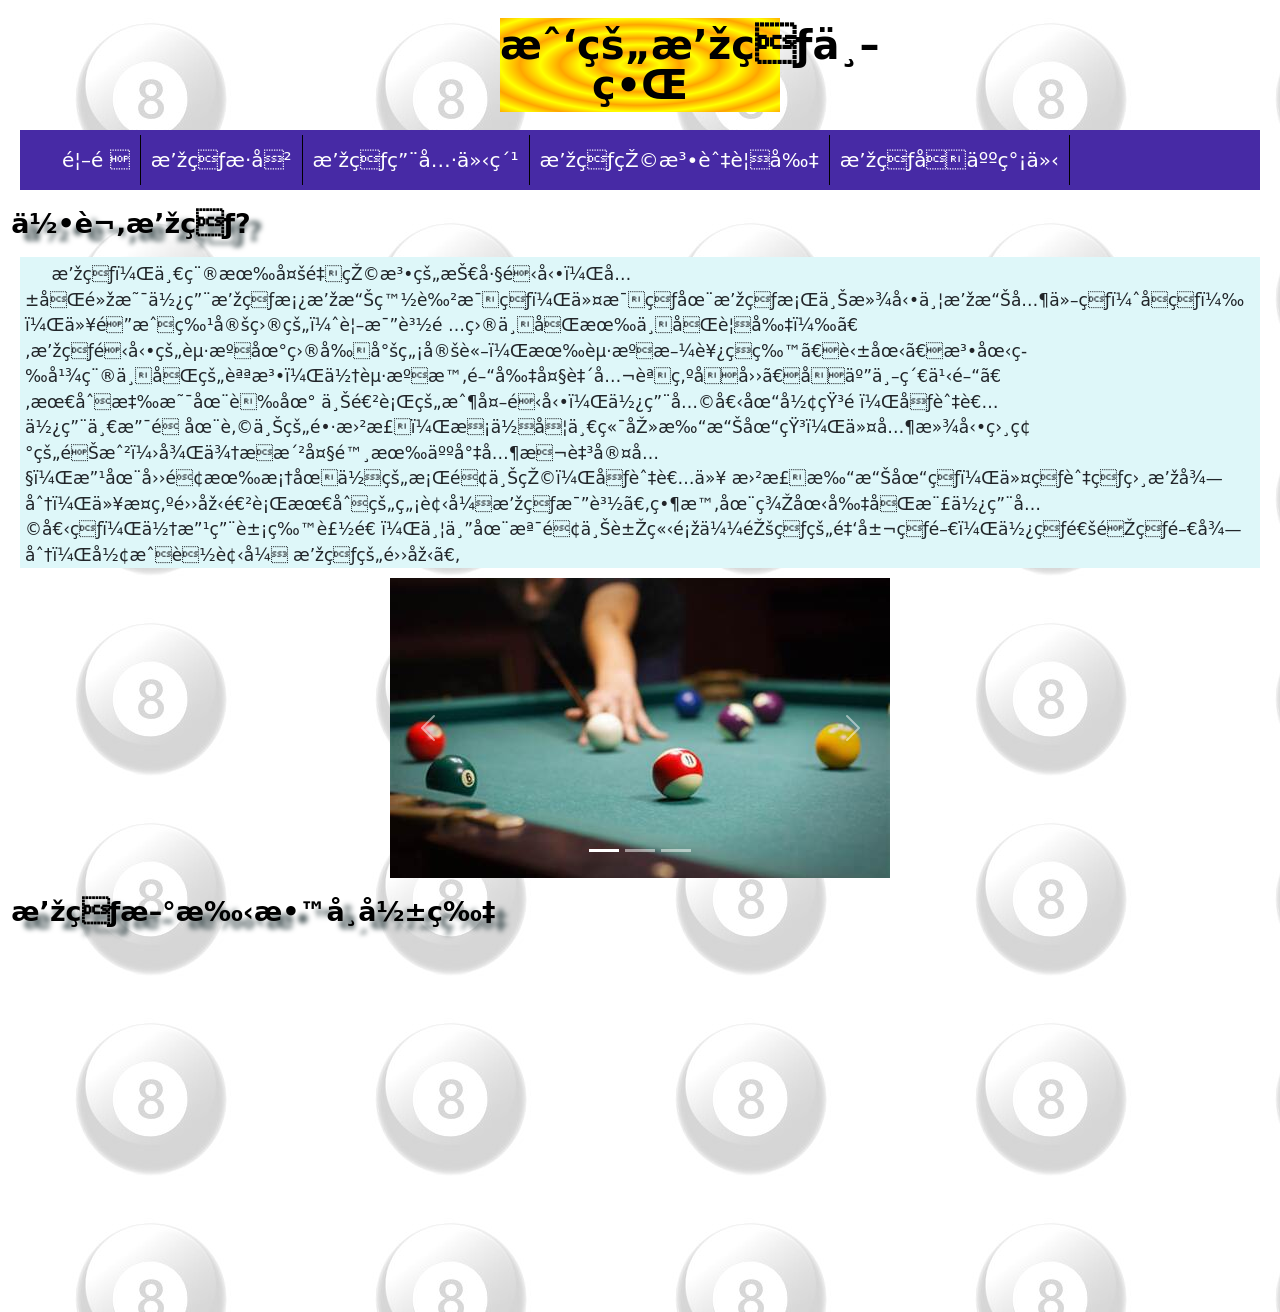
<file: index.html>
<!DOCTYPE html>
<html>
<head>
<title>我的撞球世界</title> 
<h1 style="text-align:center;color:black;background: repeating-radial-gradient(orange,yellow 20px,orange 40px);margin-top: 18px;margin-bottom: 18px;padding-top: 7px;padding-bottom: 7px;margin-left: 500px;margin-right: 500px;">我的撞球世界</h1>  
    <link rel="stylesheet" href="nav.css">
    <link href="https://cdn.jsdelivr.net/npm/bootstrap@5.2.3/dist/css/bootstrap.min.css" rel="stylesheet" integrity="sha384-rbsA2VBKQhggwzxH7pPCaAqO46MgnOM80zW1RWuH61DGLwZJEdK2Kadq2F9CUG65" crossorigin="anonymous">
  
    <style>
     $main-font: 'Helvetica Neue', 'PingFang TC', 'Heiti TC', '微軟正黑體', sans-serif;
$title-font: 'Helvetica Neue', 'PingFang TC', 'Heiti TC', 'Adobe 繁黑體 Std', 'AdobeFanHeitiStd-Bold', '微軟正黑體', sans-serif;

html, body {
  font-size: 16px;
  font-family: $main-font;
  line-height: 1.75;
}

h1, h2, h3, h4, h5, h6 {
  font-weight: 600;
  font-family: $title-font;
  line-height: 1;
}

.article-content {
    color: #666;
    line-height: 1.75;
    font-size: 18px;

    h1, h2, h3, h4, h5, h6 {
        margin-top: 1em;
        margin-bottom: .6em;
    }

    h1 {
        font-size: 2.5rem;
    }

    h2 {
        font-size: 2rem;
    }

    h3 {
        font-size: 1.7rem;
    }

    h4 {
        font-size: 1.5rem;
    }

    h5 {
        font-size: 1.2rem;
    }

    h6 {
        font-size: 1rem;
    }

    p {
        margin-top: 1em;
        margin-bottom: 1em;
    }

    hr {
        margin-top: 50px;
        margin-bottom: 50px;
    }

    pre {
        margin-top: 35px;
        margin-bottom: 35px;
    }
}
  </style>
  
  
  </head>    

<body style="background-image:url(img/826.jpg);">
  <nav style="padding-left: 20px;padding-right: 20px;">                                     
    <ul>
      <li>
      <a class="active"href="index.html">首頁</a>    
      </li>
      <li>
        <a href="history.html">撞球歷史</a></li> 
      <li><a href="utensils.html">撞球用具介紹</a></li> 
      <li><a href="rules.html">撞球玩法與規則</a></li>
      <li><a href="celebrities.html">撞球名人簡介</a></li>
    </ul>



  </nav>
     
   <h2 style="text-align:left;color:black;text-shadow: 12px 8px 5px rgb(89, 102, 104);font-size: 27px;text-indent: 0.3cm;margin-bottom: 20px;margin-top: 20px;">何謂撞球?</h2>     
  <p style="text-align:righr;background-color:  rgb(222, 247, 249);text-indent: 0.7cm;font-size: 17px;margin-right: 20px;margin-left: 20px;margin-top: 10px;margin-bottom: 10px;padding-left: 5px;padding-right: 5px;padding-top: 5px;">撞球，一種有多重玩法的技巧運動，共同點是使用撞球桿撞擊白色母球，令母球在撞球桌上滾動並撞擊其他球（子球）
    ，以達成特定目的（視比賽項目不同有不同規則）。撞球運動的起源地目前尚無定論，有起源於西班牙、英國、法國等幾種不同的說法，但起源時間則大致公認為十四、十五世紀之間。最初應是在草地
    上進行的戶外運動，使用兩個圓形石頭，參與者使用一支靠在肩上的長曲棍，握住另一端去打擊圓石，令其滾動相碰的遊戲；後來歐洲大陸有人將其搬至室內，改在四面有框圍住的桌面上玩，參與者以
    曲棍打擊圓球，令球與球相撞得分，以此為雛型進行最初的無袋式撞球比賽。當時在美國則同樣使用兩個球，但改用象牙製造，並且在檯面上豎立類似鎚球的金屬球門，使球通過球門得分，形成落袋式
    撞球的雛型。
    
  </p>
    
  <div id="carouselExampleCaptions" class="carousel slide" data-bs-ride="carousel">
    <div class="carousel-indicators">
      <button type="button" data-bs-target="#carouselExampleCaptions" data-bs-slide-to="0" class="active" aria-current="true" aria-label="Slide 1"></button>
      <button type="button" data-bs-target="#carouselExampleCaptions" data-bs-slide-to="1" aria-label="Slide 2"></button>
      <button type="button" data-bs-target="#carouselExampleCaptions" data-bs-slide-to="2" aria-label="Slide 3"></button>
    </div>
    <div class="carousel-inner">
      <div class="carousel-item active">
        <img src="img/822.jpg" class="d-block w-100" alt="...">
        <div class="carousel-caption d-none d-md-block">
          
          
        </div>
      </div>
      <div class="carousel-item">
        <img src="img/833.jpeg" class="d-block w-100" alt="...">
        <div class="carousel-caption d-none d-md-block">
          
          
        </div>
      </div>
      <div class="carousel-item">
        <img src="img/834.jpeg" class="d-block w-100" alt="...">
        <div class="carousel-caption d-none d-md-block">
          
          
        </div>
      </div>
    </div>
    <button class="carousel-control-prev" type="button" data-bs-target="#carouselExampleCaptions" data-bs-slide="prev">
      <span class="carousel-control-prev-icon" aria-hidden="true"></span>
      <span class="visually-hidden">Previous</span>
    </button>
    <button class="carousel-control-next" type="button" data-bs-target="#carouselExampleCaptions" data-bs-slide="next">
      <span class="carousel-control-next-icon" aria-hidden="true"></span>
      <span class="visually-hidden">Next</span>
    </button>
  </div>
<script src="https://cdn.jsdelivr.net/npm/bootstrap@5.2.3/dist/js/bootstrap.bundle.min.js" integrity="sha384-kenU1KFdBIe4zVF0s0G1M5b4hcpxyD9F7jL+jjXkk+Q2h455rYXK/7HAuoJl+0I4" crossorigin="anonymous"></script>
<style>
    .carousel {
        width: 500px;
        height: 300px;

        margin: 0 auto;

        overflow: hidden;

        position: relative;
    }

    .carousel .container {
        width: 100%;
        height: 100%;

        display: flex;

        position: relative;
        left: 0;

        transition: left 1s;
    }

    .carousel .container img {
        width: 100%;
        height: 100%;

        object-fit: cover;

        flex-shrink: 0;
    }

    
</style>
    <h2 style="text-align:left;color:black;text-shadow: 12px 8px 5px rgb(89, 102, 104);font-size: 27px;text-indent: 0.3cm;margin-bottom: 20px;margin-top: 20px;">撞球新手教學影片</h2>  
    <iframe width="640" height="360" src="https://www.youtube.com/embed/ZhfsQ_0nyd8" title="郑宇伯台球教程 第01节：握杆与姿势" frameborder="0" allow="accelerometer; autoplay; clipboard-write; encrypted-media; gyroscope; picture-in-picture; web-share" allowfullscreen ></iframe>
    
    
  
    </body>






  </html>
</file>
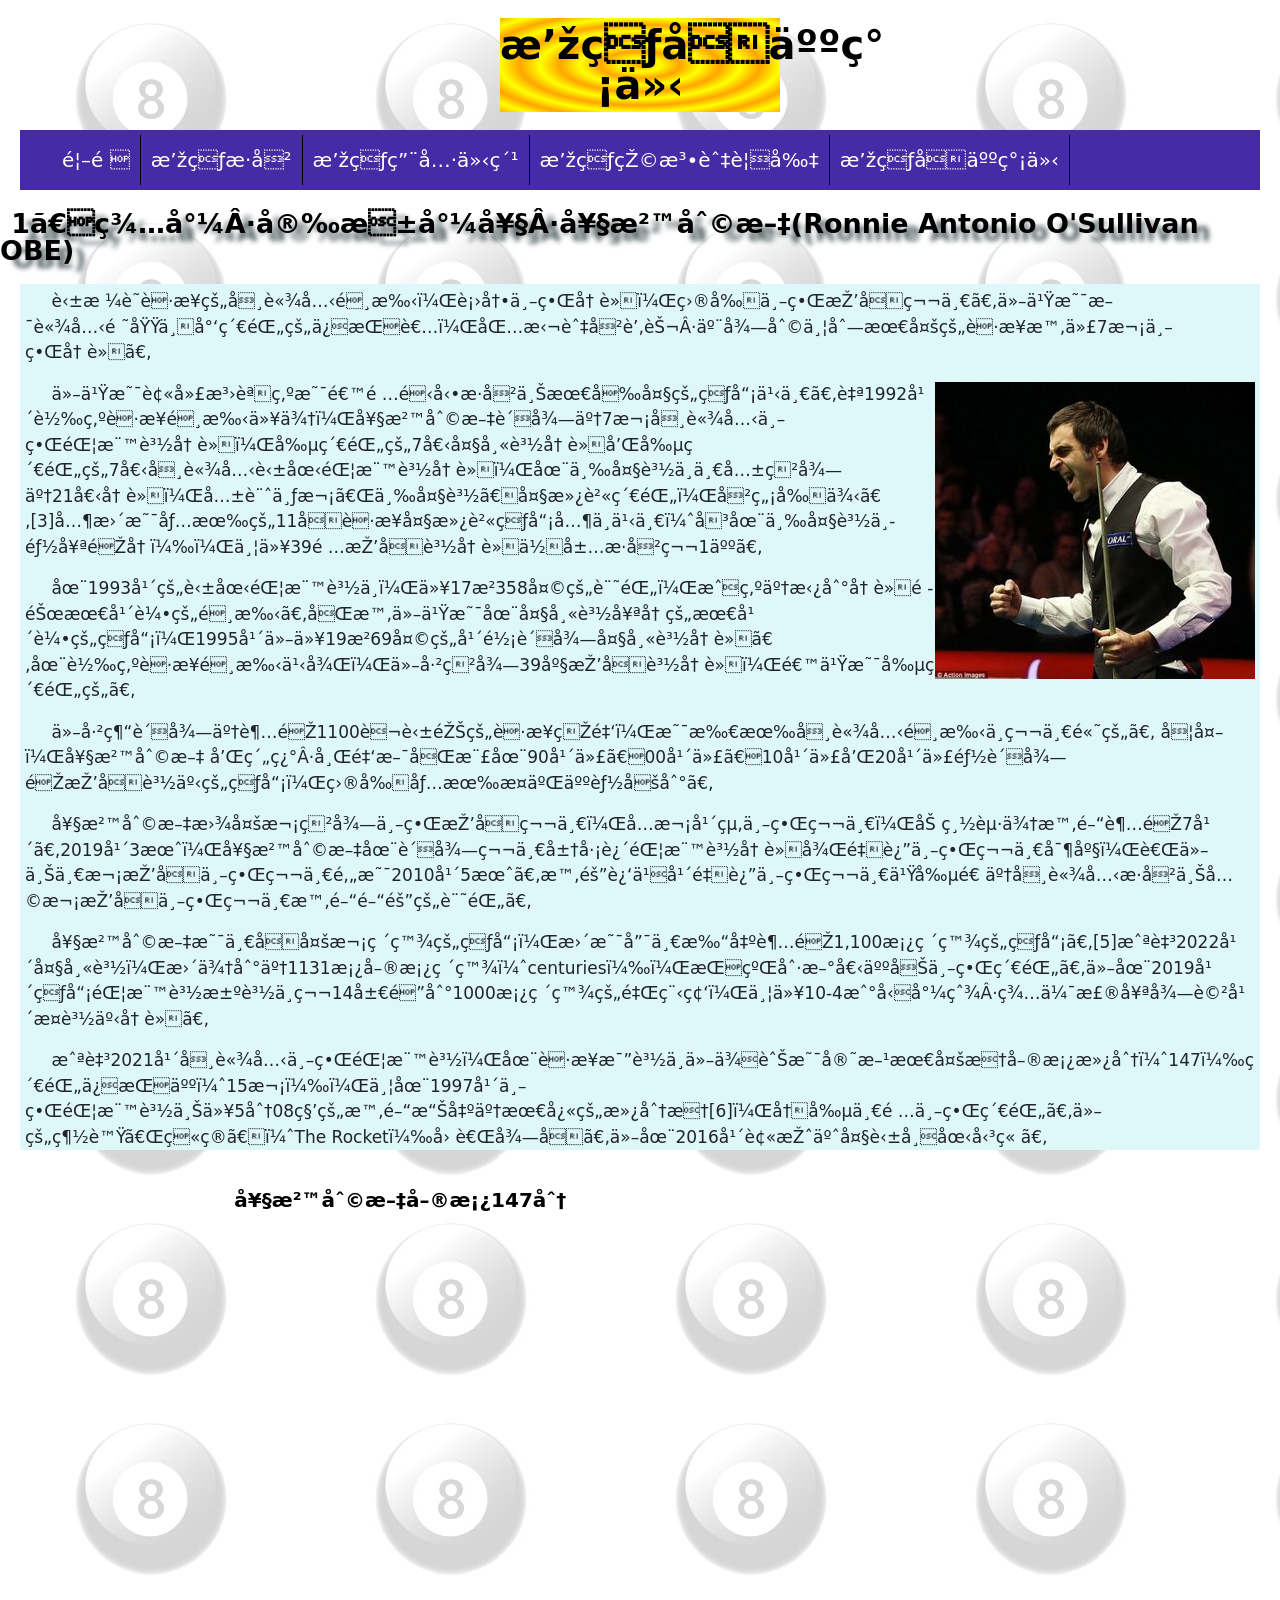
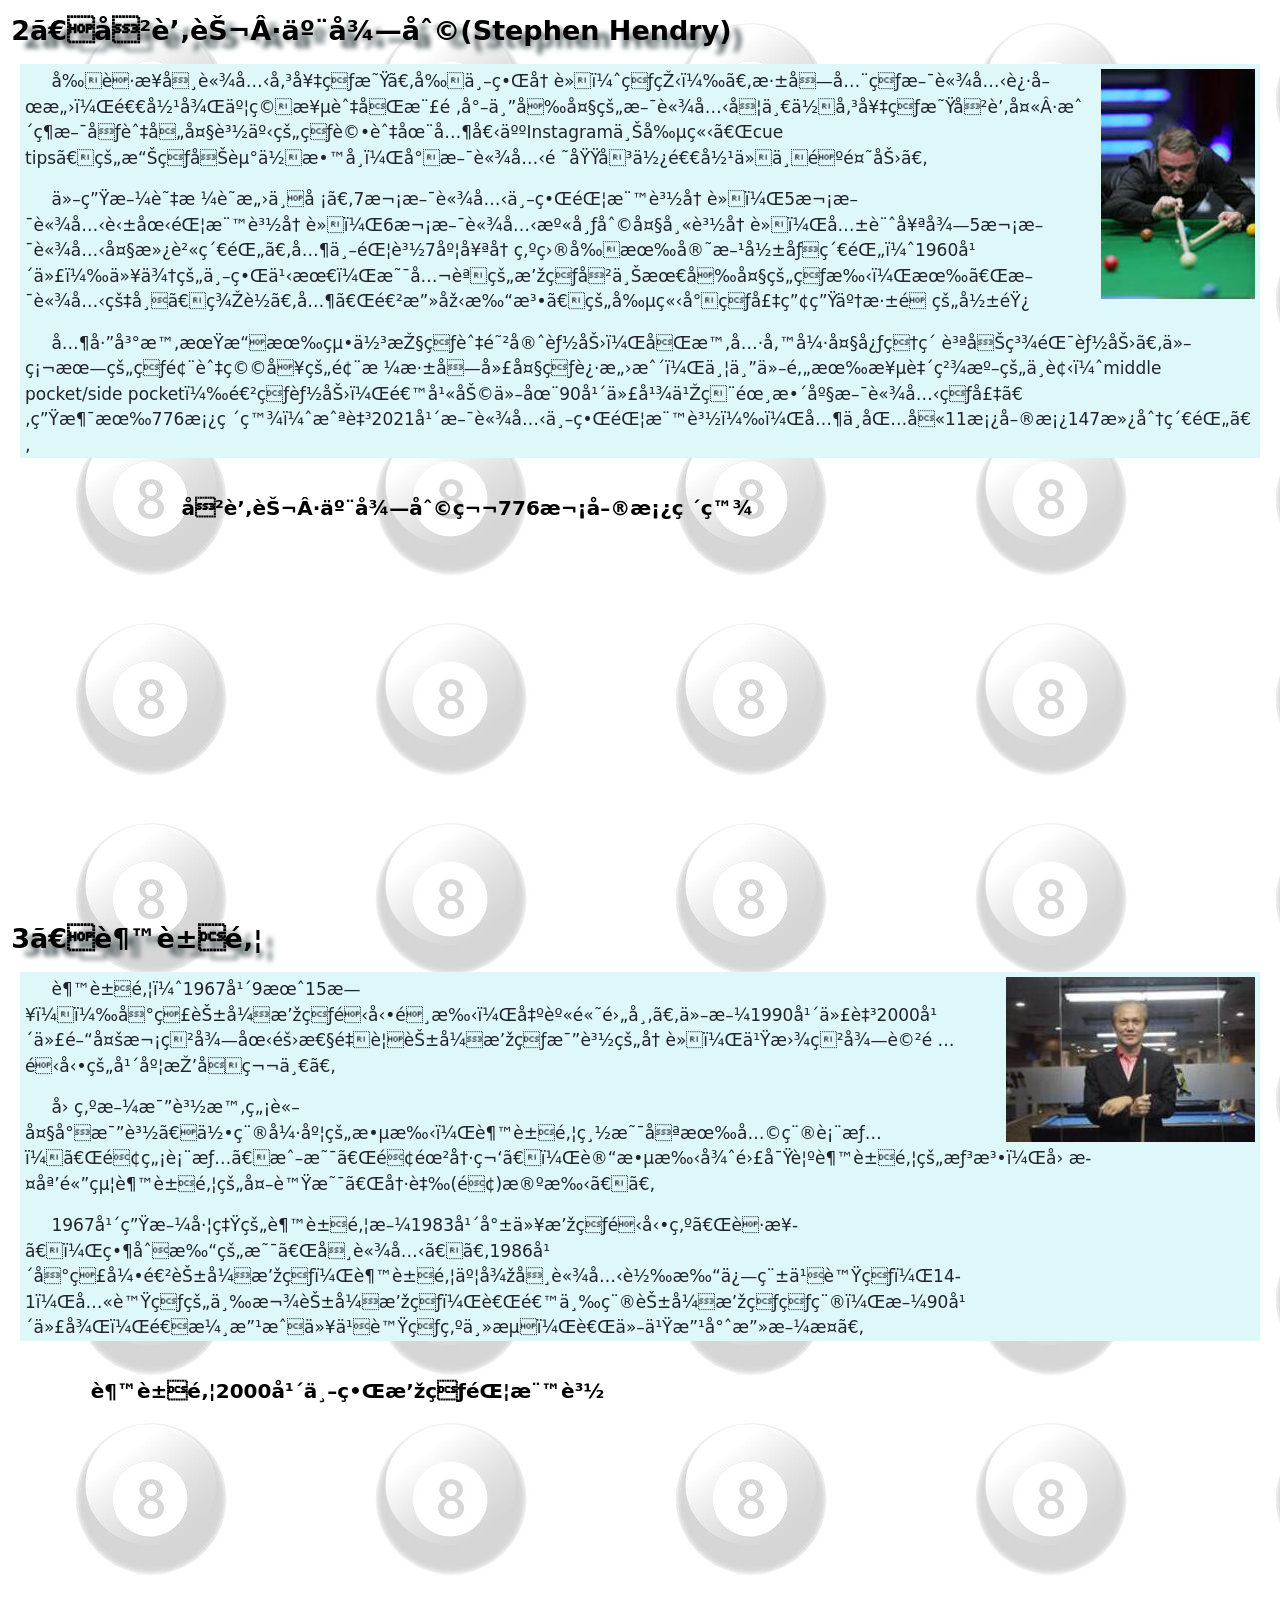
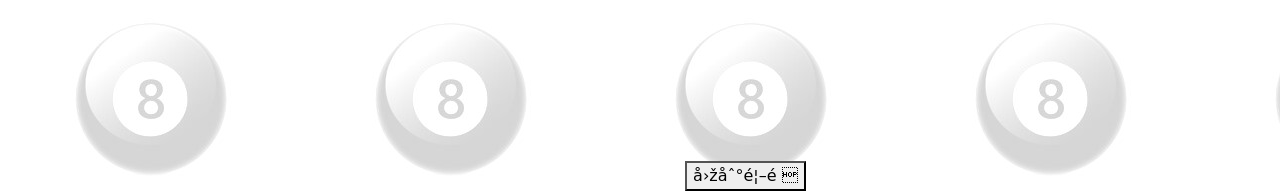
<file: celebrities.html>
<!DOCTYPE html>
<html>
<head>
<title>撞球名人簡介</title>
<h1 style="text-align:center;color:black;background: repeating-radial-gradient(orange,yellow 20px,orange 40px);margin-top: 18px;margin-bottom: 18px;padding-top: 7px;padding-bottom: 7px;margin-left: 500px;margin-right: 500px;">撞球名人簡介</h1>   
    <link rel="stylesheet" href="nav.css">
    <link href="https://cdn.jsdelivr.net/npm/bootstrap@5.2.3/dist/css/bootstrap.min.css" rel="stylesheet" integrity="sha384-rbsA2VBKQhggwzxH7pPCaAqO46MgnOM80zW1RWuH61DGLwZJEdK2Kadq2F9CUG65" crossorigin="anonymous">
    <style>
        img{float: right;}
        $main-font: 'Helvetica Neue', 'PingFang TC', 'Heiti TC', '微軟正黑體', sans-serif;
$title-font: 'Helvetica Neue', 'PingFang TC', 'Heiti TC', 'Adobe 繁黑體 Std', 'AdobeFanHeitiStd-Bold', '微軟正黑體', sans-serif;

html, body {
  font-size: 16px;
  font-family: $main-font;
  line-height: 1.75;
}

h1, h2, h3, h4, h5, h6 {
  font-weight: 600;
  font-family: $title-font;
  line-height: 1;
}

.article-content {
    color: #666;
    line-height: 1.75;
    font-size: 18px;

    h1, h2, h3, h4, h5, h6 {
        margin-top: 1em;
        margin-bottom: .6em;
    }

    h1 {
        font-size: 2.5rem;
    }

    h2 {
        font-size: 2rem;
    }

    h3 {
        font-size: 1.7rem;
    }

    h4 {
        font-size: 1.5rem;
    }

    h5 {
        font-size: 1.2rem;
    }

    h6 {
        font-size: 1rem;
    }

    p {
        margin-top: 1em;
        margin-bottom: 1em;
    }

    hr {
        margin-top: 50px;
        margin-bottom: 50px;
    }

    pre {
        margin-top: 35px;
        margin-bottom: 35px;
    }
}
    </style>
</head>

<body style="background-image:url(img/826.jpg);">
    <nav style="padding-left: 20px;padding-right: 20px;">                                    
        <ul>
          <li>
          <a class="active"href="index.html">首頁</a>    
          </li>
          <li>
            <a href="history.html">撞球歷史</a></li> 
          <li><a href="utensils.html">撞球用具介紹</a></li> 
          <li><a href="rules.html">撞球玩法與規則</a></li>
          <li><a href="celebrities.html">撞球名人簡介</a></li>
        </ul>
      </nav>

      <h2 style="text-align:left;color:black;text-shadow: 12px 8px 5px rgb(89, 102, 104);font-size: 27px;text-indent: 0.3cm;margin-bottom: 20px;margin-top: 20px;">1、羅尼·安東尼奧·奧沙利文(Ronnie Antonio O'Sullivan OBE)</h2>
      <div style="text-align:righr;background-color: rgb(222, 247, 249);text-indent: 0.7cm;margin-left: 20px;margin-right: 20px;margin-top: 10px;margin-bottom: 10px;padding-left: 5px;padding-right: 5px;padding-top: 5px;">
        
        <p style="font-size: 17px;">
            英格蘭職業的司諾克選手，衛冕世界冠軍，目前世界排名第一。他也是斯諾克領域不少紀錄的保持者，包括與史蒂芬·亨得利並列最多的職業時代7次世界冠軍。
        </p>
        <img src="img/888.jpeg" style="text-align:left;">
        <p style="font-size: 17px;">
            他也是被廣泛認為是這項運動歷史上最偉大的球員之一。自1992年轉為職業選手以來，奧沙利文贏得了7次司諾克世界錦標賽冠軍，創紀錄的7個大師賽冠軍和創紀錄的7個司諾克英國錦標賽冠軍，在三大賽中一共獲得了21個冠軍，共計七次「三大賽」大滿貫紀錄，史無前例。[3]其更是僅有的11名職業大滿貫球員其中之一（即在三大賽中都奪過冠），並以39項排名賽冠軍位居歷史第1人。
        </p>
        <p style="font-size: 17px;">
            在1993年的英國錦標賽中，以17歲358天的記錄，成為了拿到冠軍頭銜最年輕的選手。同時他也是在大師賽奪冠的最年輕的球員，1995年他以19歲69天的年齡贏得大師賽冠軍。在轉為職業選手之後，他已獲得39座排名賽冠軍，這也是創紀錄的。  
        </p>
        <p style="font-size: 17px;">
            他已經贏得了超過1100萬英鎊的職業獎金，是所有司諾克選手中第一高的。 另外，奧沙利文 和約翰·希金斯同樣在90年代、00年代、10年代和20年代都贏得過排名賽事的球員，目前僅有此二人能做到。   
        </p>
        <p style="font-size: 17px;">
            奧沙利文曾多次獲得世界排名第一，六次年終世界第一，加總起來時間超過7年。2019年3月，奧沙利文在贏得第一屆巡迴錦標賽冠軍後重返世界第一寶座，而他上一次排名世界第一還是2010年5月。時隔近九年重返世界第一也創造了司諾克歷史上兩次排名世界第一時間間隔的記錄。  
        </p>
        <p style="font-size: 17px;">
            奧沙利文是一名多次破百的球員，更是唯一打出超過1,100桿破百的球員。[5]截至2022年大師賽，更來到了1131桿單桿破百（centuries），持續刷新個人及世界紀錄。他在2019年球員錦標賽決賽中第14局達到1000桿破百的里程碑，並以10-4戰勝尼爾·羅伯森奪得該年此賽事冠軍。
        </p>
        <p style="font-size: 17px;">
            截至2021年司諾克世界錦標賽，在職業比賽中他依舊是官方最多杆單桿滿分（147）紀錄保持人（15次），並在1997年世界錦標賽上以5分08秒的時間擊出了最快的滿分杆[6]，再創一項世界紀錄。他的綽號「火箭」（The Rocket）因而得名。他在2016年被授予大英帝國勳章。   
        </p>
        
    </div>
    <h3 style="text-align:left;color:black;text-indent: 6.2cm;margin-bottom: 20px;margin-top: 40px;font-size: 20px;">奧沙利文單桿147分</h1>
    <iframe width="640" height="360" src="https://www.youtube.com/embed/FYqSATdr62Q" title="Ronnie O'Sullivan 147 break fastest in history" frameborder="0" allow="accelerometer; autoplay; clipboard-write; encrypted-media; gyroscope; picture-in-picture; web-share" allowfullscreen></iframe>
    <h2 style="text-align:left;color:black;text-shadow: 12px 8px 5px rgb(89, 102, 104);font-size: 27px;text-indent: 0.3cm;margin-bottom: 20px;margin-top: 20px;">2、史蒂芬·亨得利(Stephen Hendry)</h2>
    <div style="text-align:righr;background-color: rgb(222, 247, 249);text-indent: 0.7cm;margin-left: 20px;margin-right: 20px;margin-top: 10px;margin-bottom: 10px;padding-left: 5px;padding-right: 5px;padding-top: 5px;">
        <img src="img/889.jpeg" style="text-align:left;">
        <p style="font-size: 17px;">
            前職業司諾克傳奇球星。前世界冠軍（球王）。深受全球斯諾克迷喜愛，退役後亦積極與同樣頂尖且偉大的斯諾克另一位傳奇球星史蒂夫·戴維斯參與各大賽事的球評與在其個人Instagram上創立「cue tips」的擊球及走位教學，對斯諾克領域即使退役仍不遺餘力。
        </p>
        
        <p style="font-size: 17px;">  
            他生於蘇格蘭愛丁堡。7次斯諾克世界錦標賽冠軍，5次斯諾克英國錦標賽冠軍，6次斯諾克溫布利大師賽冠軍，共計奪得5次斯諾克大滿貫紀錄。其世錦賽7度奪冠為目前有官方影像紀錄（1960年代）以來的世界之最，是公認的撞球史上最偉大的球手，有「斯諾克皇帝」美譽。其「進攻型打法」的創立對球壇產生了深遠的影響   
        </p> 
        
        <p style="font-size: 17px;">
            其巔峰時期擁有絕佳控球與防守能力，同時具備強大心理素質及糾錯能力。他硬朗的球風與穩健的風格深受廣大球迷愛戴，並且他還有極致精準的中袋（middle pocket/side pocket）進球能力，這幫助他在90年代幾乎獨霸整座斯諾克球壇。生涯有776桿破百（截至2021年斯諾克世界錦標賽），其中包含11桿單桿147滿分紀錄。   
        </p>
           
    </div>
    <h3 style="text-align:left;color:black;text-indent: 4.8cm;margin-bottom: 20px;margin-top: 40px;font-size: 20px;">史蒂芬·亨得利第776次單桿破百</h1>
        <iframe width="640" height="360" src="https://www.youtube.com/embed/lakEFpd1iTU" title="Stephen Hendry 776th Century After Comeback 2021" frameborder="0" allow="accelerometer; autoplay; clipboard-write; encrypted-media; gyroscope; picture-in-picture; web-share" allowfullscreen></iframe>
        <h2 style="text-align:left;color:black;text-shadow: 12px 8px 5px rgb(89, 102, 104);font-size: 27px;text-indent: 0.3cm;margin-bottom: 20px;margin-top: 20px;">3、趙豐邦</h2>
        <div style="text-align:righr;background-color: rgb(222, 247, 249);text-indent: 0.7cm;margin-left: 20px;margin-right: 20px;margin-top: 10px;margin-bottom: 10px;padding-left: 5px;padding-right: 5px;padding-top: 5px;">
            <img src="img/892.jpeg" style="text-align:left;">
            <p style="font-size: 17px;">
                趙豐邦（1967年9月15日－）台灣花式撞球運動選手，出身高雄市。他於1990年代至2000年代間多次獲得國際性重要花式撞球比賽的冠軍，也曾獲得該項運動的年度排名第一。
            </p>
            
            <p style="font-size: 17px;">  
                因為於比賽時無論大小比賽、何種強度的敵手，趙豐邦總是只有兩種表情－「面無表情」或是「面露冷笑」，讓敵手很難察覺趙豐邦的想法，因此媒體給趙豐邦的外號是「冷臉(面)殺手」。   
            </p> 
            
            <p style="font-size: 17px;">
                1967年生於左營的趙豐邦於1983年就以撞球運動為「職業」，當初打的是「司諾克」。1986年台灣引進花式撞球，趙豐邦亦從司諾克轉打俗稱九號球，14-1，八號球的三款花式撞球，而這三種花式撞球球種，於90年代後，逐漸改成以九號球為主流，而他也改專攻於此。   
            </p>
               
        </div>
        <h3 style="text-align:left;color:black;text-indent: 2.4cm;margin-bottom: 20px;margin-top: 40px;font-size: 20px;">趙豐邦2000年世界撞球錦標賽</h1>
            <iframe width="450" height="360" src="https://www.youtube.com/embed/A0j8jUmxHTE" title="Fong-Pang Chao vs Ismael Paez | 2000 World Pool Championship Final" frameborder="0" allow="accelerometer; autoplay; clipboard-write; encrypted-media; gyroscope; picture-in-picture; web-share" allowfullscreen></iframe>
            <button type="button" style="margin-top: 40px;margin-left: 230px;" onclick="location.href='index.html';">回到首頁</button>
        </body>
        


</html>
</file>
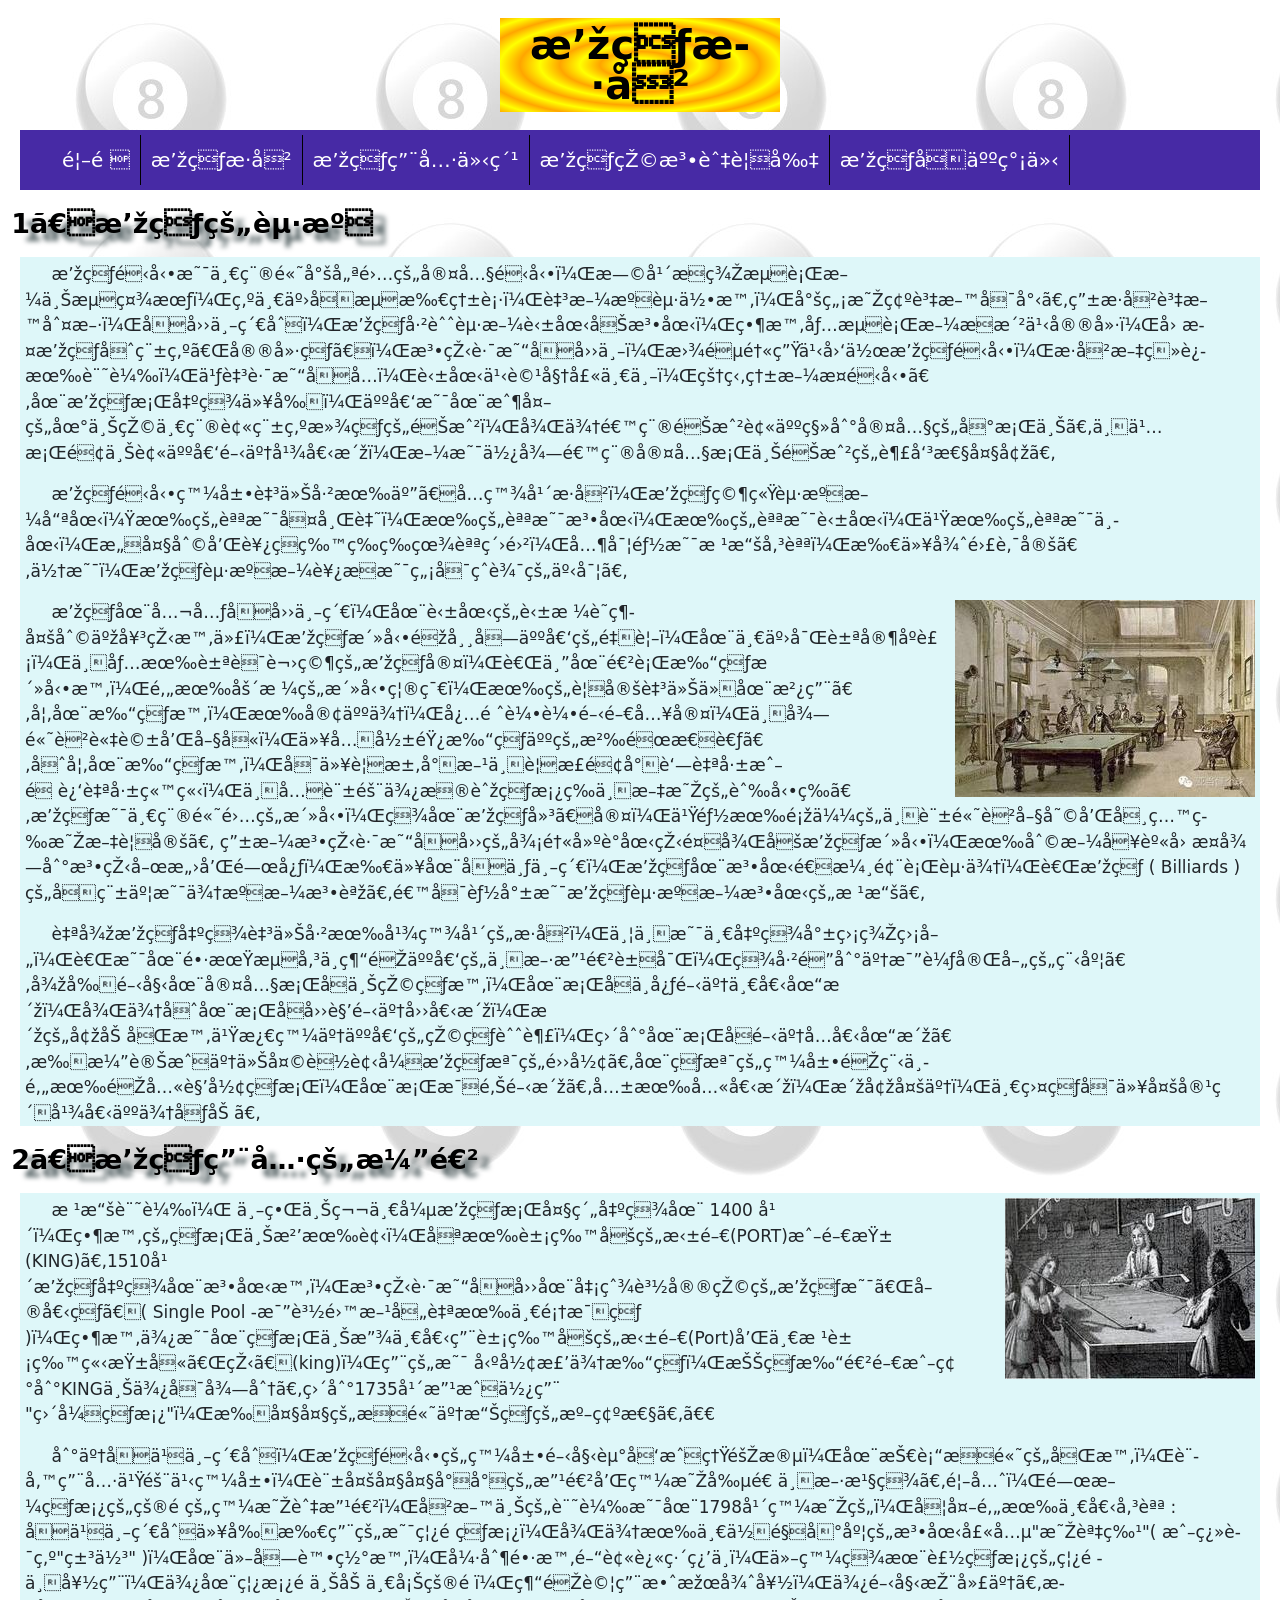
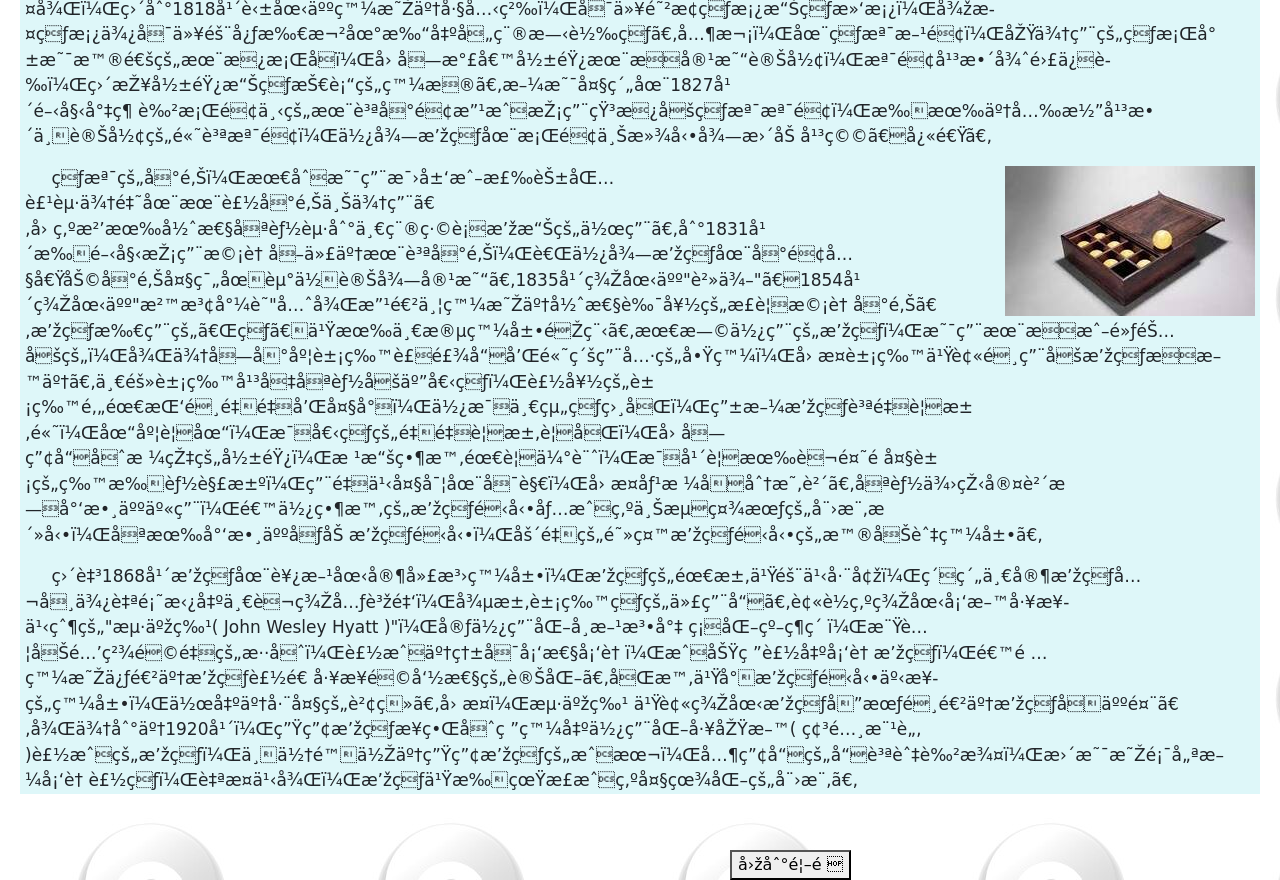
<file: history.html>
<!DOCTYPE html>
<html>
<head>
    
    <title>撞球歷史</title>
    <h1 style="text-align:center;color:black;background: repeating-radial-gradient(orange,yellow 20px,orange 40px);margin-top: 18px;margin-bottom: 18px;padding-top: 7px;padding-bottom: 7px;margin-left: 500px;margin-right: 500px;">撞球歷史</h1>   
    <link rel="stylesheet" href="nav.css">
    <link href="https://cdn.jsdelivr.net/npm/bootstrap@5.2.3/dist/css/bootstrap.min.css" rel="stylesheet" integrity="sha384-rbsA2VBKQhggwzxH7pPCaAqO46MgnOM80zW1RWuH61DGLwZJEdK2Kadq2F9CUG65" crossorigin="anonymous">
    <style>
        img{float: right;}
        $main-font: 'Helvetica Neue', 'PingFang TC', 'Heiti TC', '微軟正黑體', sans-serif;
$title-font: 'Helvetica Neue', 'PingFang TC', 'Heiti TC', 'Adobe 繁黑體 Std', 'AdobeFanHeitiStd-Bold', '微軟正黑體', sans-serif;

html, body {
  font-size: 16px;
  font-family: $main-font;
  line-height: 1.75;
}

h1, h2, h3, h4, h5, h6 {
  font-weight: 600;
  font-family: $title-font;
  line-height: 1;
}

.article-content {
    color: #666;
    line-height: 1.75;
    font-size: 18px;

    h1, h2, h3, h4, h5, h6 {
        margin-top: 1em;
        margin-bottom: .6em;
    }

    h1 {
        font-size: 2.5rem;
    }

    h2 {
        font-size: 2rem;
    }

    h3 {
        font-size: 1.7rem;
    }

    h4 {
        font-size: 1.5rem;
    }

    h5 {
        font-size: 1.2rem;
    }

    h6 {
        font-size: 1rem;
    }

    p {
        margin-top: 1em;
        margin-bottom: 1em;
    }

    hr {
        margin-top: 50px;
        margin-bottom: 50px;
    }

    pre {
        margin-top: 35px;
        margin-bottom: 35px;
    }
}
    
    </style>
</head>
 <body style="background-image:url(img/826.jpg);">
    <nav style="padding-left: 20px;padding-right: 20px;">                                       
        <ul>
          <li>
          <a class="active"href="index.html">首頁</a>    
          </li>
          <li>
            <a href="history.html">撞球歷史</a></li> 
          <li><a href="utensils.html">撞球用具介紹</a></li> 
          <li><a href="rules.html">撞球玩法與規則</a></li>
          <li><a href="celebrities.html">撞球名人簡介</a></li>
        </ul>
      </nav>
      <h2 style="text-align:left;color:black;text-shadow: 12px 8px 5px rgb(89, 102, 104);font-size: 27px;text-indent: 0.3cm;margin-bottom: 20px;margin-top: 20px;">1、撞球的起源</h2>
      <div style="text-align:righr;background-color: rgb(222, 247, 249);text-indent: 0.7cm;margin-left: 20px;margin-right: 20px;margin-top: 10px;margin-bottom: 10px;padding-left: 5px;padding-right: 5px;padding-top: 5px;">
    <p style="font-size: 17px;">
        撞球運動是一種高尚優雅的室內運動，早年歐美流行於上流社會，為一些名流所熱衷，至於源起何時，尚無明確資料可尋。由歷史資料判斷，十四世紀初，撞球已興起於英國及法國，當時僅流行於歐洲之宮廷，因此撞球又稱為「宮廷球』，法王路易十四世，曾遵醫生之囑作撞球運動，歷史文獻迭有記載，乃至路易十六，英國之詹姆士一世，皆狂熱於此運動。在撞球桌出現以前，人們是在戶外的地上玩一種被稱為滾球的遊戲，後來這種遊戲被人移到室內的台桌上。不久桌面上被人們開了幾個洞，於是使得這種室內桌上遊戲的趣味性大增。  
    </p>
    <p style="font-size: 17px;">  
        撞球運動發展至今已有五、六百年歷史，撞球究竟起源於哪國？有的說是古希臘，有的說是法國，有的說是英國，也有的說是中國，意大利和西班牙等等眾說紛雲，其實都是根據傳說，所以很難肯定。但是，撞球起源於西歐是無可爭辯的事實。 
    </p> 
    <img src="img/825.jpeg" style="text-align:left;">
    <p style="font-size: 17px;">
        撞球在公元十四世紀，在英國的英格蘭維多利亞女王時代，撞球活動非常受人們的重視，在一些富豪家庭裡，不僅有豪華講究的撞球室，而且在進行打球活動時，還有嚴格的活動禮節，有的規定至今仍在沿用。如在打球時，有客人來，必須輕輕開門入室，不得高聲談話和喧叫，以免影響打球人的沉靜思考。又如在打球時，可以要求對方不要正面對著自己或靠近自己站立，不允許隨便揮舞球桿等不文明的舉動等。撞球是一種高雅的活動，現在撞球廳、室，也都有類似的不許高聲喧嘩和吸煙等明文規定。 
        由於法王路易十四的御醫建議國王餐後做撞球活動，有利於健身因此得到法王喜愛和關心，所以在十七世紀，撞球在法國逐漸風行起來，而撞球 ( Billiards ) 的名稱亦是來源於法語。這可能就是撞球起源於法國的根據。
    </p>
    <p style="font-size: 17px;">
        自從撞球出現至今已有幾百年的歷史，並不是一出現就盡美盡善，而是在長期流傳中經過人們的不斷改進豐富，現已達到了比較完善的程度。從前開始在室內桌子上玩球時，在桌子中心開了一個圓洞，後來又在桌子四角開了四個洞，洞的增加同時也激發了人們的玩球興趣，直到在桌子開了六個圓洞。才演變成了今天落袋式撞球檯的雛形。在球檯的發展過程中還有過八角形球桌，在桌每邊開洞。共有八個洞，洞增多了，一盤球可以多容納幾個人來參加。
    </p>       
    
</div>
<h2 style="text-align:left;color:black;text-shadow: 12px 8px 5px rgb(89, 102, 104);font-size: 27px;text-indent: 0.3cm;margin-bottom: 20px;margin-top: 20px;">2、撞球用具的演進</h2>
<div style="text-align:righr;background-color: rgb(222, 247, 249);text-indent: 0.7cm;margin-left: 20px;margin-right: 20px;margin-top: 10px;margin-bottom: 10px;padding-left: 5px;padding-right: 5px;padding-top: 5px;">
    <img src="img/829.jpeg" style="text-align:left;">
    <p style="font-size: 17px;">
        根據記載， 世界上第一張撞球桌大約出現在 1400 年，當時的球桌上沒有袋，只有象牙做的拱門(PORT)或門柱(KING)。1510年撞球出現在法國時，法王路易十四在凡爾賽宮玩的撞球是「單個球」( Single Pool -比賽雙方各自有一顆母球 )，當時便是在球桌上放一個用象牙做的拱門(Port)和一根象牙立柱叫「王」(king)，用的是 勺形棒來打球，把球打進門或碰到KING上便可得分。直到1735年改成使用 "直式球桿"，才大大的提高了擊球的準確性。　
    </p>
    <p style="font-size: 17px;">  
        到了十九世紀初，撞球運動的發展開始走向成熟階段，在技術提高的同時，設備用具也隨之發展，許多大大小小的改進和發明創造不斷湧現。首先，關於球桿的皮頭的發明與改進，史料上的記載是在1798年發明的，另外還有一個傳說 : 十九世紀初以前所用的是禿頭球桿，後來有一位駐印度的法國士兵"明誇特"( 或翻譯為"米佳" )，在他受處罰時，強制長時間被迫練習中，他發現木製球桿的禿頭不好用，便在禿桿頭上加一塊皮頭，經過試用效果很好，便開始推廣了。此後，直到1818年英國人發明了巧克粉，可以防止球桿擊球滑桿，從此球桿便可以隨心所欲地打出各種旋轉球。其次，在球檯方面，原來用的球桌就是普通的木板桌子，因受氣候影響木材容易變形，檯面平整很難保證，直接影響擊球技術的發揮。於是大約在1827年開始將綠色桌面下的木質台面改成採用石板做球檯檯面，才有了光潔平整不變形的高質檯面，使得撞球在桌面上滾動得更加平穩、快速。
    </p> 
    <img src="img/830.jpeg" style="text-align:left;">
    <p style="font-size: 17px;">
        球檯的台邊，最初是用毛屑或棉花包裹起來釘在木製台邊上來用。因為沒有彈性只能起到一種緩衝撞擊的作用。到1831年才開始採用橡膠取代了木質台邊，而使得撞球在台面內借助台邊大範圍走位變得容易。1835年美國人"費侖"、1854年美國人"沙波尼蘭"先後改進並發明了彈性良好的正規橡膠台邊。撞球所用的「球」也有一段發展過程。最早使用的撞球，是用木材或黃銅做的，後來受印度象牙裝飾品和高級用具的啟發，因此象牙也被選用做撞球材料了。一隻象牙平均只能做五個球，製好的象牙還需挑選重量和大小，使每一組球相同，由於撞球質量要求高，圓度要圓，每個球的重量要求要同，因受產品合格率的影響，根據當時需要估計，每年要有萬餘頭大象的牙才能解決，用量之大實在可觀，因此價格十分昂貴。只能供王室貴族少數人享用，這使當時的撞球運動僅成為上流社會的娛樂活動，只有少數人參加撞球運動，嚴重的阻礙撞球運動的普及與發展。 
    </p>
    <p style="font-size: 17px;">
        直至1868年撞球在西方國家廣泛發展，撞球的需求也隨之巨增，紐約一家撞球公司便自願拿出一萬美元賞金，徵求象牙球的代用品。被譽為美國塑料工業之父的"海亞特( John Wesley Hyatt )"，它使用化學方法將 硝化纖維素，樟腦及酒精適量的混合，製成了熱可塑性塑膠，成功研製出塑膠撞球，這項發明促進了撞球製造工業革命性的變化。同時也對撞球運動事業的發展，作出了巨大的貢獻。因此，海亞特 也被美國撞球協會選進了撞球名人館。後來到了1920年，生產撞球業界又研發出使用化工原料( 碳酸樹脂 )製成的撞球，不但降低了生產撞球的成本，其產品的品質與色澤，更是明顯優於塑膠製球，自此之後，撞球也才真正成為大眾化的娛樂。
    </p>       
    
</div>

<button type="button" style="margin-top: 40px;margin-left: 730px;" onclick="location.href='index.html';">回到首頁</button>
</body>
 </html>
</file>
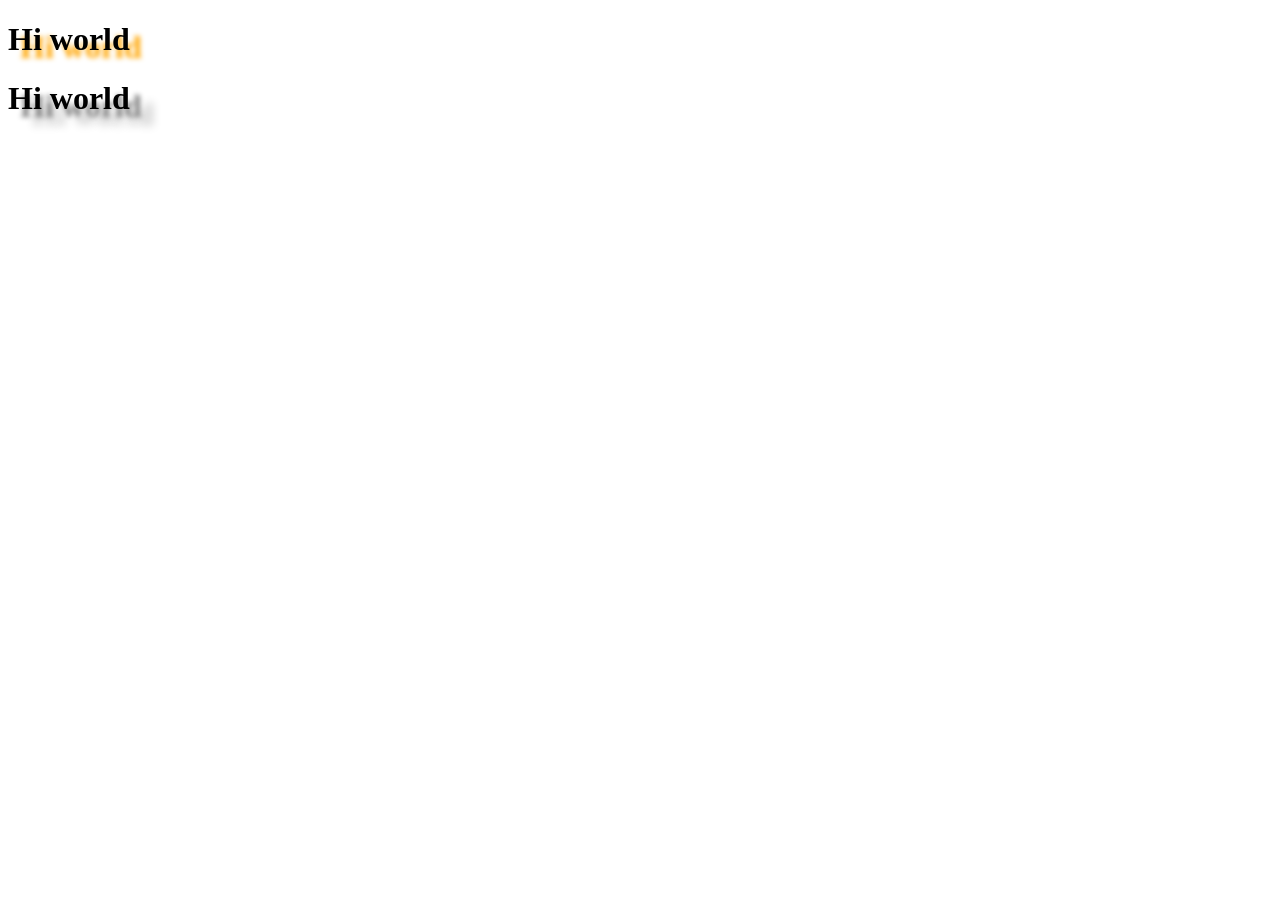
<file: hw15.html>
<!DOCTYPE html>
<html>
<head>
    

    <h1 style="text-shadow:12px 8px 5px orange">Hi world</h1>
    <h1 style="text-shadow:12px 8px 5px gray,24px 16px 10px silver">Hi world</h1>


</head>





</html>
</file>
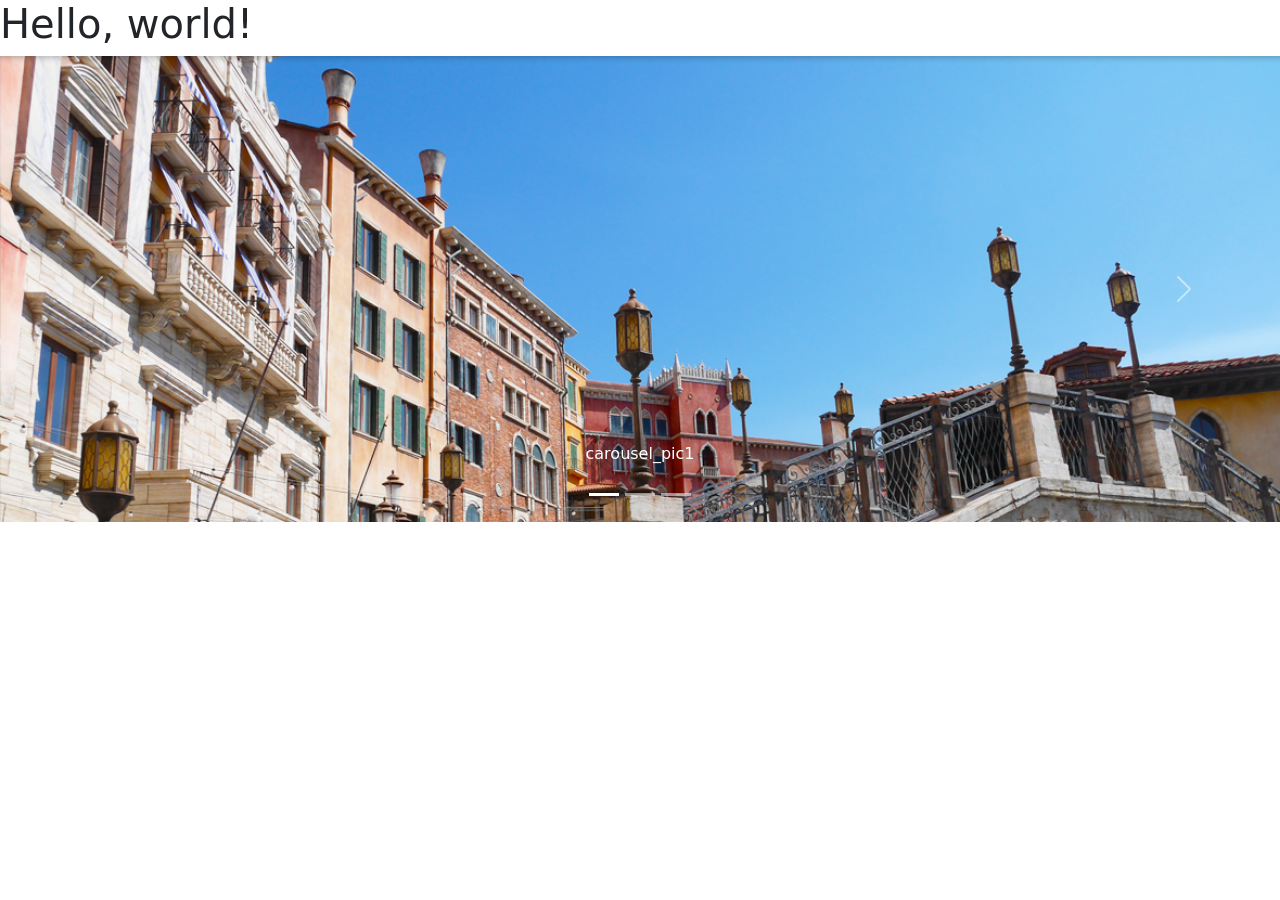
<file: hw16.html>
<!doctype html>
<html lang="en">
  <head>
    <meta charset="utf-8">
    <meta name="viewport" content="width=device-width, initial-scale=1">
    <title>Bootstrap demo</title>
    <link href="https://cdn.jsdelivr.net/npm/bootstrap@5.2.3/dist/css/bootstrap.min.css" rel="stylesheet" integrity="sha384-rbsA2VBKQhggwzxH7pPCaAqO46MgnOM80zW1RWuH61DGLwZJEdK2Kadq2F9CUG65" crossorigin="anonymous">
  </head>
  <body>
    <h1>Hello, world!</h1>
    
    <div id="carouselExampleCaptions" class="carousel slide" data-bs-ride="false">
        <div class="carousel-indicators">
          <button type="button" data-bs-target="#carouselExampleCaptions" data-bs-slide-to="0" class="active" aria-current="true" aria-label="Slide 1"></button>
          <button type="button" data-bs-target="#carouselExampleCaptions" data-bs-slide-to="1" aria-label="Slide 2"></button>
          <button type="button" data-bs-target="#carouselExampleCaptions" data-bs-slide-to="2" aria-label="Slide 3"></button>
        </div>
        <div class="carousel-inner">
          <div class="carousel-item active">
            <img src="img/carousel_pic1.jpg" class="d-block w-100" alt="...">
            <div class="carousel-caption d-none d-md-block">
              
              <p>carousel_pic1</p>
            </div>
          </div>
          <div class="carousel-item">
            <img src="img/carousel_pic2.jpg" class="d-block w-100" alt="...">
            <div class="carousel-caption d-none d-md-block">
              
              <p>carousel_pic2</p>
            </div>
          </div>
          <div class="carousel-item">
            <img src="img/carousel_pic3.jpg" class="d-block w-100" alt="...">
            <div class="carousel-caption d-none d-md-block">
              
              <p>carousel_pic3</p>
            </div>
          </div>
        </div>
        <button class="carousel-control-prev" type="button" data-bs-target="#carouselExampleCaptions" data-bs-slide="prev">
          <span class="carousel-control-prev-icon" aria-hidden="true"></span>
          <span class="visually-hidden">Previous</span>
        </button>
        <button class="carousel-control-next" type="button" data-bs-target="#carouselExampleCaptions" data-bs-slide="next">
          <span class="carousel-control-next-icon" aria-hidden="true"></span>
          <span class="visually-hidden">Next</span>
        </button>
      </div>
    <script src="https://cdn.jsdelivr.net/npm/bootstrap@5.2.3/dist/js/bootstrap.bundle.min.js" integrity="sha384-kenU1KFdBIe4zVF0s0G1M5b4hcpxyD9F7jL+jjXkk+Q2h455rYXK/7HAuoJl+0I4" crossorigin="anonymous"></script>
  </body>
</html>
</file>
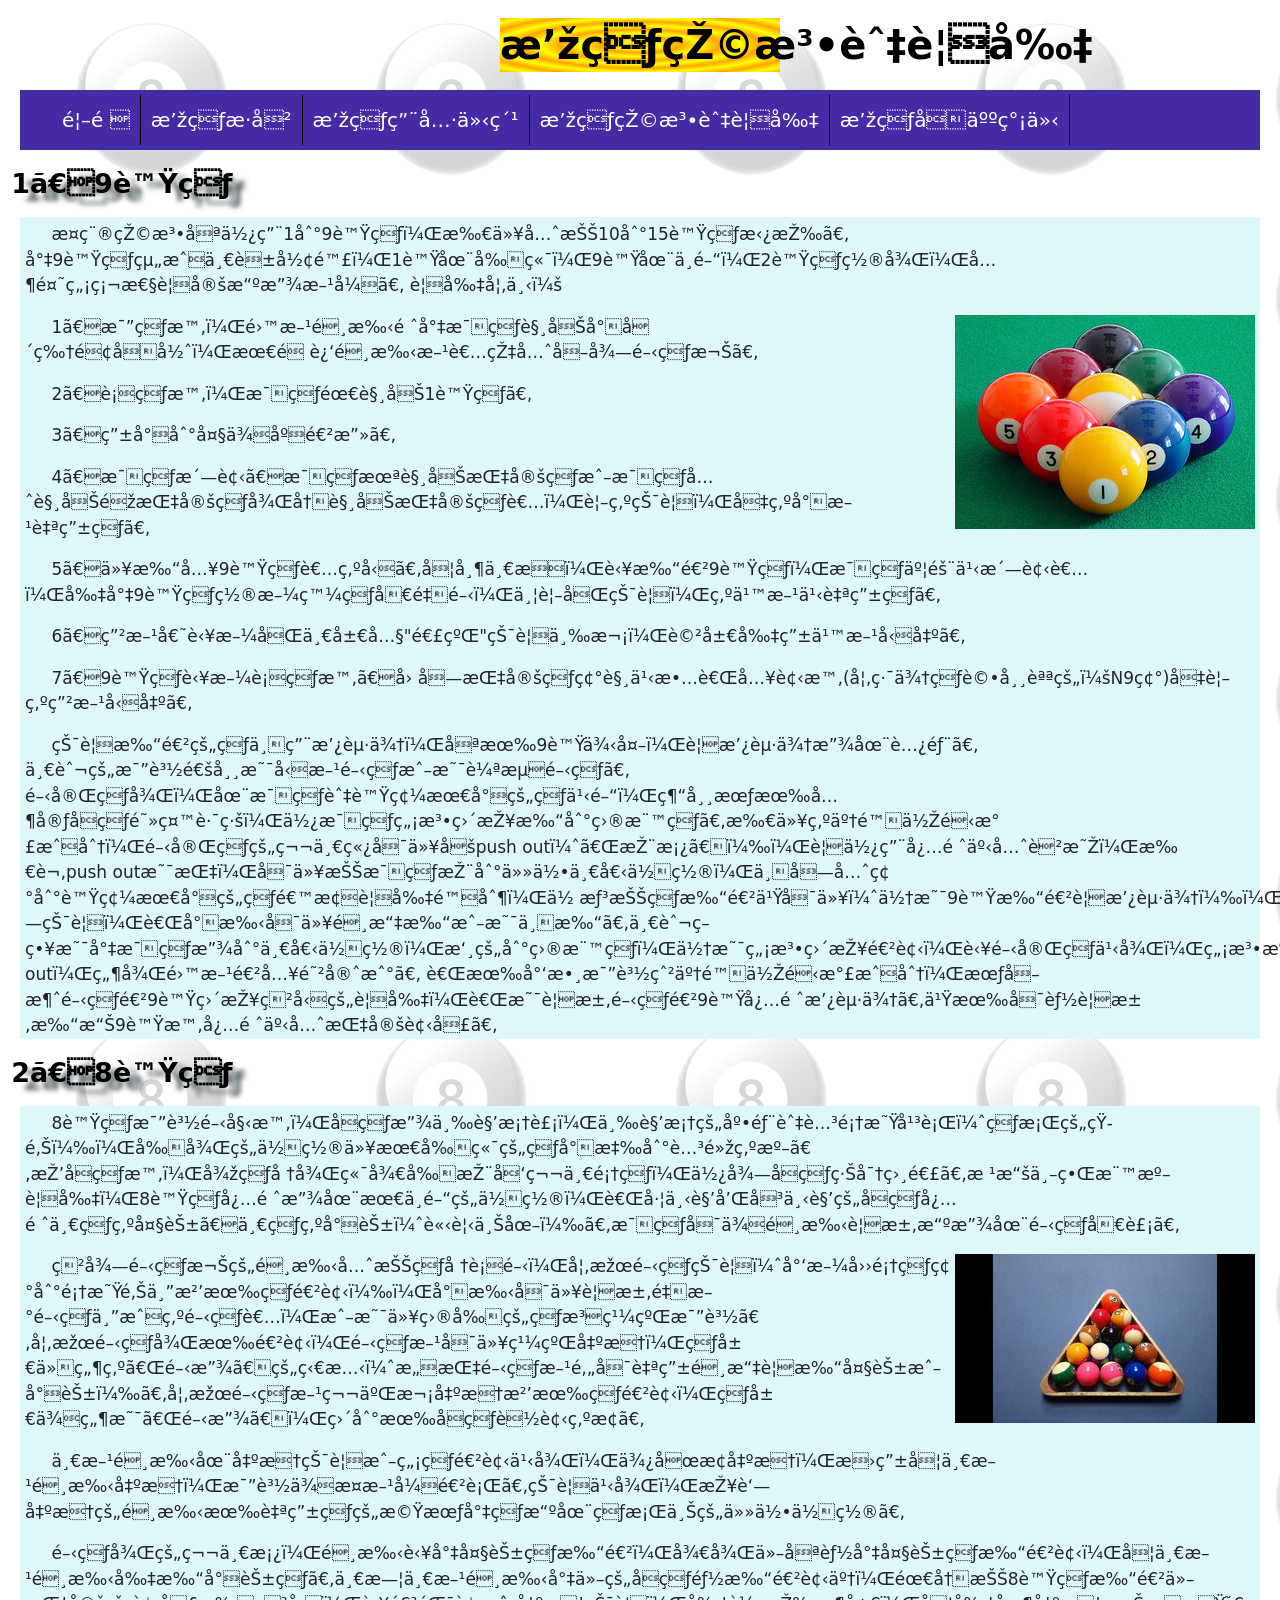
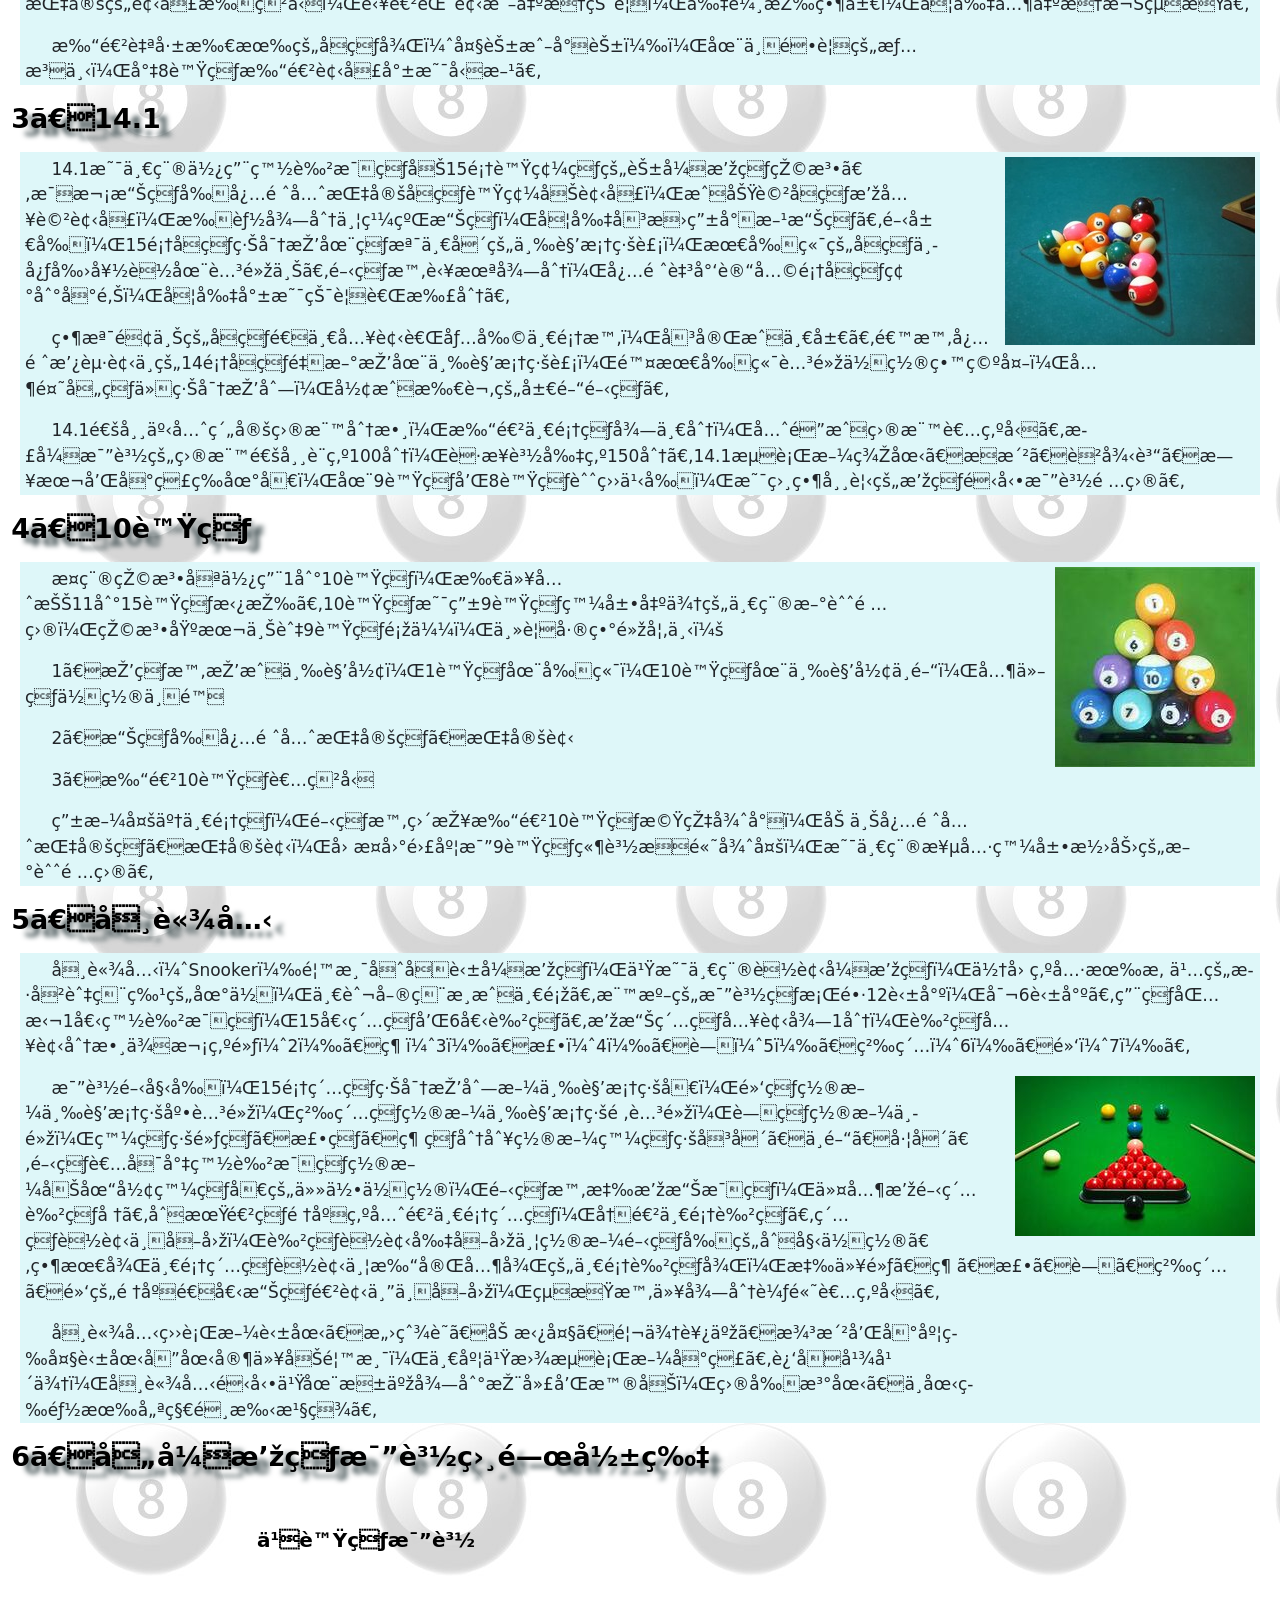
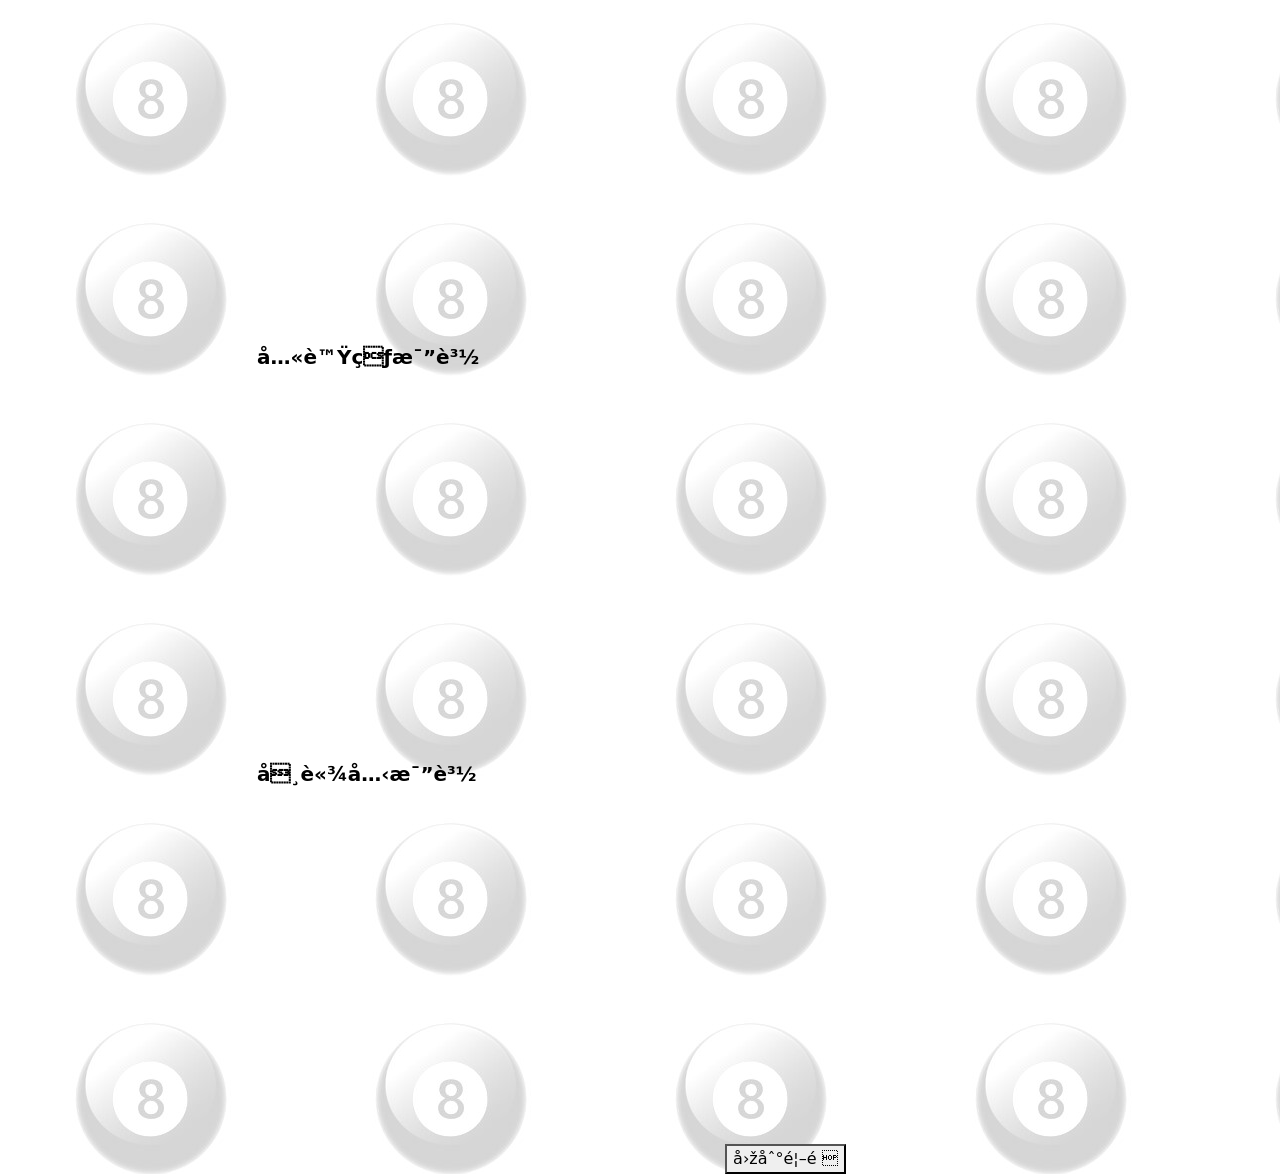
<file: rules.html>
<!DOCTYPE html>
<html>
<head>
<title>撞球玩法與規則</title>
<h1 style="text-align:center;color:black;background: repeating-radial-gradient(orange,yellow 20px,orange 40px);margin-top: 18px;margin-bottom: 18px;padding-top: 7px;padding-bottom: 7px;margin-left: 500px;margin-right: 500px;">撞球玩法與規則</h1>   
    <link rel="stylesheet" href="nav.css">
    <link href="https://cdn.jsdelivr.net/npm/bootstrap@5.2.3/dist/css/bootstrap.min.css" rel="stylesheet" integrity="sha384-rbsA2VBKQhggwzxH7pPCaAqO46MgnOM80zW1RWuH61DGLwZJEdK2Kadq2F9CUG65" crossorigin="anonymous">
    <style>
        img{float: right;}
        $main-font: 'Helvetica Neue', 'PingFang TC', 'Heiti TC', '微軟正黑體', sans-serif;
$title-font: 'Helvetica Neue', 'PingFang TC', 'Heiti TC', 'Adobe 繁黑體 Std', 'AdobeFanHeitiStd-Bold', '微軟正黑體', sans-serif;

html, body {
  font-size: 16px;
  font-family: $main-font;
  line-height: 1.75;
}

h1, h2, h3, h4, h5, h6 {
  font-weight: 600;
  font-family: $title-font;
  line-height: 1;
}

.article-content {
    color: #666;
    line-height: 1.75;
    font-size: 18px;

    h1, h2, h3, h4, h5, h6 {
        margin-top: 1em;
        margin-bottom: .6em;
    }

    h1 {
        font-size: 2.5rem;
    }

    h2 {
        font-size: 2rem;
    }

    h3 {
        font-size: 1.7rem;
    }

    h4 {
        font-size: 1.5rem;
    }

    h5 {
        font-size: 1.2rem;
    }

    h6 {
        font-size: 1rem;
    }

    p {
        margin-top: 1em;
        margin-bottom: 1em;
    }

    hr {
        margin-top: 50px;
        margin-bottom: 50px;
    }

    pre {
        margin-top: 35px;
        margin-bottom: 35px;
    }
}
    </style>
</head>

<body style="background-image:url(img/826.jpg);">
    <nav style="padding-left: 20px;padding-right: 20px;">                                       
        <ul>
          <li>
          <a class="active"href="index.html">首頁</a>    
          </li>
          <li>
            <a href="history.html">撞球歷史</a></li> 
          <li><a href="utensils.html">撞球用具介紹</a></li> 
          <li><a href="rules.html">撞球玩法與規則</a></li>
          <li><a href="celebrities.html">撞球名人簡介</a></li>
        </ul>
      </nav>

      <h2 style="text-align:left;color:black;text-shadow: 12px 8px 5px rgb(89, 102, 104);font-size: 27px;text-indent: 0.3cm;margin-bottom: 20px;margin-top: 20px;">1、9號球</h2>

      <div style="text-align:righr;background-color: rgb(222, 247, 249);text-indent: 0.7cm;margin-left: 20px;margin-right: 20px;margin-top: 10px;margin-bottom: 10px;padding-left: 5px;padding-right: 5px;padding-top: 5px;">
        
        <p style="font-size: 17px;">
            此種玩法只使用1到9號球，所以先把10到15號球拿掉。 將9號球組成一菱形陣，1號在前端，9號在中間，2號球置後，其餘無硬性規定擺放方式。 規則如下：
        </p>
        <img src="img/860.jpeg" style="text-align:left;">
        <p style="font-size: 17px;">
        1、比球時，雙方選手須將母球觸及對側牆面反彈，最靠近選手方者率先取得開球權。 
        </p>
        <p style="font-size: 17px;">
        2、衝球時，母球需觸及1號球。   
        </p>
        <p style="font-size: 17px;">
        3、由小到大依序進攻。   
        </p>
        <p style="font-size: 17px;">
         4、母球洗袋、母球未觸及指定球或母球先觸及非指定球後再觸及指定球者，視為犯規，均為對方自由球。   
        </p>
        <p style="font-size: 17px;">
        5、以打入9號球者為勝。另帶一提，若打進9號球，母球亦隨之洗袋者，則將9號球置於發球區重開，並視同犯規，為乙方之自由球。 
        </p>
        <p style="font-size: 17px;">
         6、甲方倘若於同一局內"連續"犯規三次，該局則由乙方勝出。   
        </p>
        <p style="font-size: 17px;">
         7、9號球若於衝球時、因受指定球碰觸之故而入袋時(如緯來球評常說的：N9碰)均視為甲方勝出。   
        </p>
        <p style="font-size: 17px;">
            犯規打進的球不用撿起來，只有9號例外，要撿起來放在腿部。 一般的比賽通常是勝方開球或是輪流開球。 開完球後，在母球與號碼最小的球之間，經常會有其它子球阻礙路線，使母球無法直接打到目標球。所以為了降低運氣成分，開完球的第一竿可以做push out（「推桿」），要使用必須事先聲明，所謂push out是指，可以把母球推到任何一個位置，不受先碰到號碼最小的球這條規則限制，你想把球打進也可以（但是9號打進要撿起來），若母球落袋一樣算犯規，而對手可以選擇打或是不打。一般策略是將母球放到一個位置，摸的到目標球，但是無法直接進袋，若開完球之後，無法打到目標球，選手通常會作push out，然後雙方進入防守戰。 而有少數比賽爲了降低運氣成分，會取消開球進9號直接獲勝的規則，而是要求開球進9號必須撿起來。也有可能要求打擊9號時必須事先指定袋口。  
        </p>
    </div>
    
    <h2 style="text-align:left;color:black;text-shadow: 12px 8px 5px rgb(89, 102, 104);font-size: 27px;text-indent: 0.3cm;margin-bottom: 20px;margin-top: 20px;">2、8號球</h2>
    <div style="text-align:righr;background-color: rgb(222, 247, 249);text-indent: 0.7cm;margin-left: 20px;margin-right: 20px;margin-top: 10px;margin-bottom: 10px;padding-left: 5px;padding-right: 5px;padding-top: 5px;">
        <p style="font-size: 17px;">
            8號球比賽開始時，子球放三角框裡，三角框的底部與腳顆星平行（球桌的短邊），前後的位置以最前端的球對應到腳點為準。排子球時，從球堆後端往前推向第一顆球，使得子球緊密相連。根據世界標準規則，8號球必須放在最中間的位置，而左下角和右下角的子球必須一球為大花、一球為小花（請見上圖）。母球可依選手要求擺放在開球區裡。
        </p>
        <img src="img/861.jpeg" style="text-align:left;">
        <p style="font-size: 17px;">  
            獲得開球權的選手先把球堆衝開，如果開球犯規（少於四顆球碰到顆星邊且沒有球進袋），對手可以要求重新開球且成為開球者，或是以目前的球況繼續比賽。如果開球後有進袋，開球方可以繼續出杆，球局仍然為「開放」的狀態（意指開球方還可自由選擇要打大花或小花）。如果開球方第二次出杆沒有球進袋，球局依然是「開放」，直到有子球落袋為止。
        </p> 
        
        <p style="font-size: 17px;">
            一方選手在出杆犯規或無球進袋之後，便停止出杆，換由另一方選手出杆，比賽依此方式進行。犯規之後，接著出杆的選手有自由球的機會將球擺在球桌上的任何位置。
        </p>
        <p style="font-size: 17px;">
            開球後的第一桿，選手若將大花球打進，往後他只能將大花球打進袋，另一方選手則打小花球。一旦一方選手將他的子球都打進袋了，需再把8號球打進他指定的袋口才獲勝，若進錯袋或出杆犯規，則輸掉當局，否則其出杆權結束。  
        </p>
        <p style="font-size: 17px;">
            打進自己所有的子球後（大花或小花），在不違規的情況下，將8號球打進袋口就是勝方。   
        </p>         
        
    </div>
    <h2 style="text-align:left;color:black;text-shadow: 12px 8px 5px rgb(89, 102, 104);font-size: 27px;text-indent: 0.3cm;margin-bottom: 20px;margin-top: 20px;">3、14.1</h2>
    <div style="text-align:righr;background-color: rgb(222, 247, 249);text-indent: 0.7cm;margin-left: 20px;margin-right: 20px;margin-top: 10px;margin-bottom: 10px;padding-left: 5px;padding-right: 5px;padding-top: 5px;">
        <img src="img/864.jpeg" style="text-align:left;">
        <p style="font-size: 17px;">
            14.1是一種使用白色母球及15顆號碼球的花式撞球玩法。每次擊球前必須先指定子球號碼及袋口，成功該子球撞入該袋口，才能得分並繼續擊球，否則即換由對方擊球。開局前，15顆子球緊密排在球檯一側的三角框線裡，最前端的子球中心剛好落在腳點上。開球時若未得分，必須至少讓兩顆子球碰到台邊，否則就是犯規而扣分。
        </p>
        
        <p style="font-size: 17px;">  
            當檯面上的子球逐一入袋而僅剩一顆時，即完成一局。這時必須撿起袋中的14顆子球重新排在三角框線裡，除最前端腳點位置留空外，其餘各球仍緊密排列，形成所謂的局間開球。
        </p> 
        
        <p style="font-size: 17px;">
            14.1通常事先約定目標分數，打進一顆球得一分，先達成目標者為勝。正式比賽的目標通常設為100分，職業賽則為150分。14.1流行於美國、歐洲、菲律賓、日本和台灣等地區，在9號球和8號球興盛之前，是相當常見的撞球運動比賽項目。
        </p>
           
    </div>
    <h2 style="text-align:left;color:black;text-shadow: 12px 8px 5px rgb(89, 102, 104);font-size: 27px;text-indent: 0.3cm;margin-bottom: 20px;margin-top: 20px;">4、10號球</h2>
    <div style="text-align:righr;background-color: rgb(222, 247, 249);text-indent: 0.7cm;margin-left: 20px;margin-right: 20px;margin-top: 10px;margin-bottom: 10px;padding-left: 5px;padding-right: 5px;padding-top: 5px;">
        <img src="img/866.jpeg" style="text-align:left;">
        <p style="font-size: 17px;">
            此種玩法只使用1到10號球，所以先把11到15號球拿掉。10號球是由9號球發展出來的一種新興項目，玩法基本上與9號球類似，主要差異點如下：
        </p>
        
        <p style="font-size: 17px;">  
            1、排球時排成三角形，1號球在前端，10號球在三角形中間，其他球位置不限  
        </p> 
        
        <p style="font-size: 17px;">
           2、擊球前必須先指定球、指定袋 
        </p>
        <p style="font-size: 17px;">  
          3、打進10號球者獲勝  
        </p> 
        <p style="font-size: 17px;">  
            由於多了一顆球，開球時直接打進10號球機率很小，加上必須先指定球、指定袋，因此困難度比9號球競賽提高很多，是一種極具發展潛力的新興項目。  
        </p> 
           
    </div>
    <h2 style="text-align:left;color:black;text-shadow: 12px 8px 5px rgb(89, 102, 104);font-size: 27px;text-indent: 0.3cm;margin-bottom: 20px;margin-top: 20px;">5、司諾克</h2>
    <div style="text-align:righr;background-color: rgb(222, 247, 249);text-indent: 0.7cm;margin-left: 20px;margin-right: 20px;margin-top: 10px;margin-bottom: 10px;padding-left: 5px;padding-right: 5px;padding-top: 5px;">
        
        <p style="font-size: 17px;">
            司諾克（Snooker）香港又名英式撞球，也是一種落袋式撞球，但因為具有悠久的歷史與獨特的地位，一般單獨歸成一類。標準的比賽球桌長12英尺，寬6英尺。用球包括1個白色母球，15個紅球和6個色球。撞擊紅球入袋得1分，色球入袋分數依次為黃（2）、綠（3）、棕（4）、藍（5）、粉紅（6）、黑（7）。
        </p>
        <img src="img/867.jpeg" style="text-align:left;">
        <p style="font-size: 17px;">  
            比賽開始前，15顆紅球緊密排列於三角框線區，黑球置於三角框線底腳點，粉紅球置於三角框線頂腳點，藍球置於中點，發球線黃球、棕球、綠球分別置於發球線右側、中間、左側。開球者可將白色母球置於半圓形發球區的任何位置，開球時應撞擊母球，令其撞開紅色球堆。初期進球順序為先進一顆紅球，再進一顆色球。紅球落袋不取回，色球落袋則取回並置於開球前的初始位置。當最後一顆紅球落袋並打完其後的一顆色球後，應以黃、綠、棕、藍、粉紅、黑的順序逐個擊球進袋且不取回，結束時以得分較高者為勝。
        </p> 
        
        <p style="font-size: 17px;">
            司諾克盛行於英國、愛爾蘭、加拿大、馬來西亞、澳洲和印度等大英國協國家以及香港，一度也曾流行於台灣。近十幾年來，司諾克運動也在東亞得到推廣和普及，目前泰國、中國等都有優秀選手湧現。
        </p>
           
    </div>
    <h2 style="text-align:left;color:black;text-shadow: 12px 8px 5px rgb(89, 102, 104);font-size: 27px;text-indent: 0.3cm;margin-bottom: 60px;margin-top: 20px;">6、各式撞球比賽相關影片</h2>
    <h3 style="text-align:left;color:black;text-indent: 6.8cm;margin-bottom: 20px;margin-top: 10px;font-size: 20px;">九號球比賽</h1>
    <iframe width="640" height="360" src="https://www.youtube.com/embed/QfKEyPtbVas" title="TOP 10 BEST SHOTS! Mosconi Cup 2017 (9 ball Pool)" frameborder="0" allow="accelerometer; autoplay; clipboard-write; encrypted-media; gyroscope; picture-in-picture; web-share" allowfullscreen></iframe>
    <h3 style="text-align:left;color:black;text-indent: 6.8cm;margin-bottom: 20px;margin-top: 10px;font-size: 20px;">八號球比賽</h1>
        <iframe width="640" height="360" src="https://www.youtube.com/embed/-FHz4kf_cus" title="UNBELIEVABLE FINISH | Shane Van Boening vs Alex Pagulayan | 2018 US Open 8-Ball Championship Final" frameborder="0" allow="accelerometer; autoplay; clipboard-write; encrypted-media; gyroscope; picture-in-picture; web-share" allowfullscreen></iframe>
        <h3 style="text-align:left;color:black;text-indent: 6.8cm;margin-bottom: 20px;margin-top: 10px;font-size: 20px;">司諾克比賽</h1>
            <iframe width="640" height="360" src="https://www.youtube.com/embed/muOPJLZ7TTQ" title="Judd Trump vs John Higgins | 2023 Championship League Snooker | Full Match" frameborder="0" allow="accelerometer; autoplay; clipboard-write; encrypted-media; gyroscope; picture-in-picture; web-share" allowfullscreen></iframe>
            
            <button type="button" style="margin-top: 40px;margin-left: 80px;" onclick="location.href='index.html';">回到首頁</button>











</body>



</html>
</file>
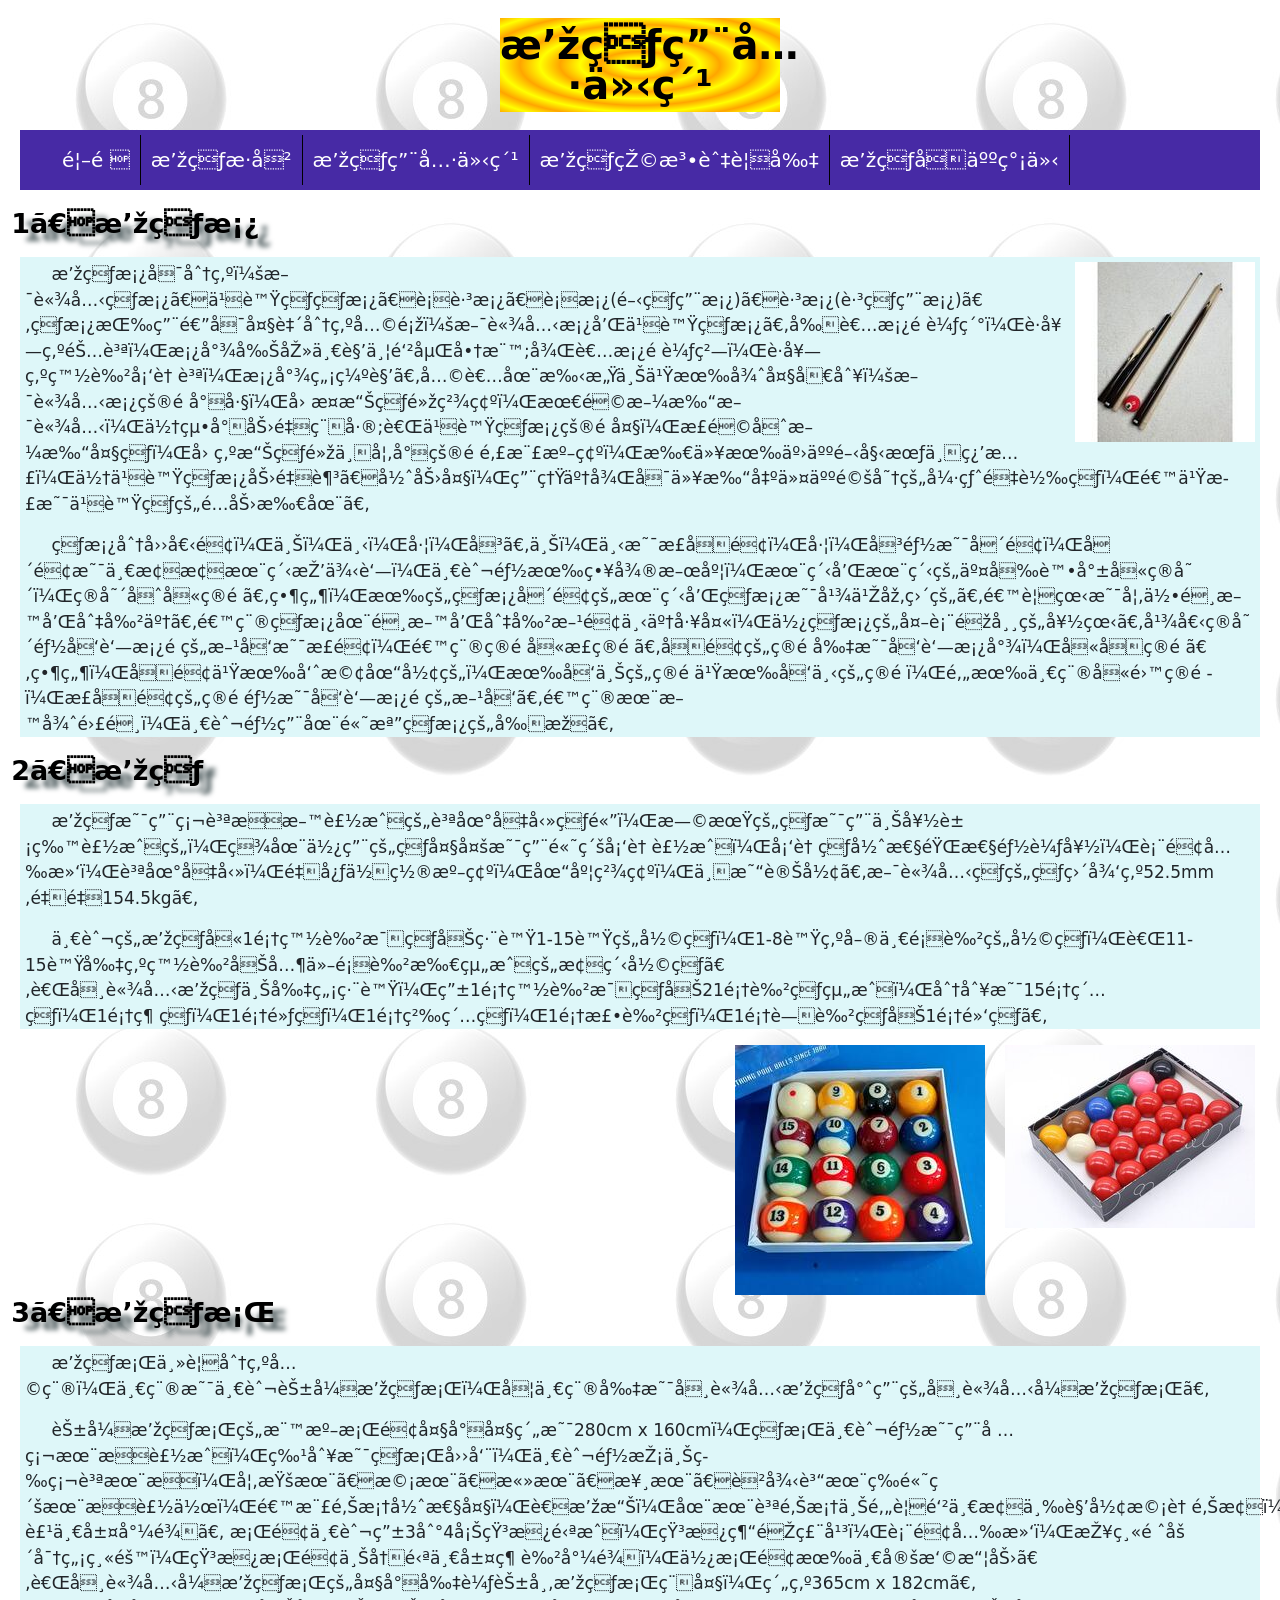
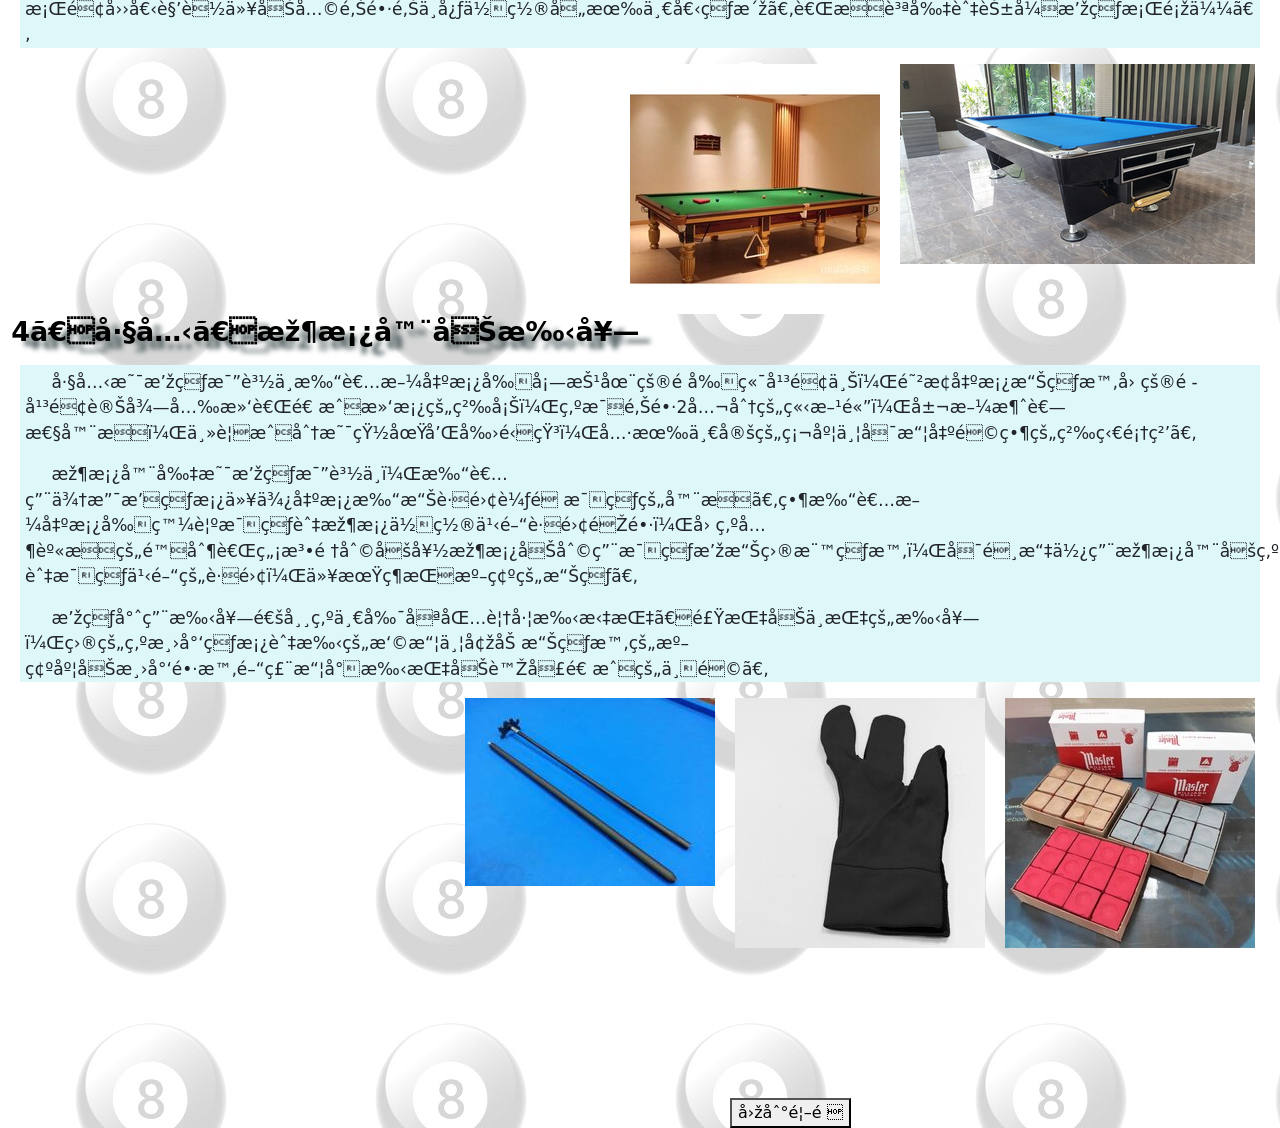
<file: utensils.html>
<!DOCTYPE html>
<html>
<head>
<title>撞球用具介紹</title>
    <h1 style="text-align:center;color:black;background: repeating-radial-gradient(orange,yellow 20px,orange 40px);margin-top: 18px;margin-bottom: 18px;padding-top: 7px;padding-bottom: 7px;margin-left: 500px;margin-right: 500px;">撞球用具介紹</h1>    
    <link rel="stylesheet" href="nav.css">
    <link href="https://cdn.jsdelivr.net/npm/bootstrap@5.2.3/dist/css/bootstrap.min.css" rel="stylesheet" integrity="sha384-rbsA2VBKQhggwzxH7pPCaAqO46MgnOM80zW1RWuH61DGLwZJEdK2Kadq2F9CUG65" crossorigin="anonymous">
    <style>
        img{float: right;}
        $main-font: 'Helvetica Neue', 'PingFang TC', 'Heiti TC', '微軟正黑體', sans-serif;
$title-font: 'Helvetica Neue', 'PingFang TC', 'Heiti TC', 'Adobe 繁黑體 Std', 'AdobeFanHeitiStd-Bold', '微軟正黑體', sans-serif;

html, body {
  font-size: 16px;
  font-family: $main-font;
  line-height: 1.75;
}

h1, h2, h3, h4, h5, h6 {
  font-weight: 600;
  font-family: $title-font;
  line-height: 1;
}

.article-content {
    color: #666;
    line-height: 1.75;
    font-size: 18px;

    h1, h2, h3, h4, h5, h6 {
        margin-top: 1em;
        margin-bottom: .6em;
    }

    h1 {
        font-size: 2.5rem;
    }

    h2 {
        font-size: 2rem;
    }

    h3 {
        font-size: 1.7rem;
    }

    h4 {
        font-size: 1.5rem;
    }

    h5 {
        font-size: 1.2rem;
    }

    h6 {
        font-size: 1rem;
    }

    p {
        margin-top: 1em;
        margin-bottom: 1em;
    }

    hr {
        margin-top: 50px;
        margin-bottom: 50px;
    }

    pre {
        margin-top: 35px;
        margin-bottom: 35px;
    }
}
    </style>
</head>

<body style="background-image:url(img/826.jpg);">
    <nav style="padding-left: 20px;padding-right: 20px;">                                       
        <ul>
          <li>
          <a class="active"href="index.html">首頁</a>    
          </li>
          <li>
            <a href="history.html">撞球歷史</a></li> 
          <li><a href="utensils.html">撞球用具介紹</a></li> 
          <li><a href="rules.html">撞球玩法與規則</a></li>
          <li><a href="celebrities.html">撞球名人簡介</a></li>
        </ul>
      </nav>
      <h2 style="text-align:left;color:black;text-shadow: 12px 8px 5px rgb(89, 102, 104);font-size: 27px;text-indent: 0.3cm;margin-bottom: 20px;margin-top: 20px;">1、撞球桿</h2>
      <div style="text-align:righr;background-color: rgb(222, 247, 249);text-indent: 0.7cm;margin-left: 20px;margin-right: 20px;margin-top: 10px;margin-bottom: 10px;padding-left: 5px;padding-right: 5px;padding-top: 5px;">
        <img src="img/835.jpeg" style="text-align:left;">
        <p style="font-size: 17px;">
            撞球桿可分為：斯諾克球桿、九號球球桿、衝跳桿、衝桿(開球用桿)、跳桿(跳球用桿)。球桿按用途可大致分為兩類：斯諾克桿和九號球桿。前者桿頭較細，護套為銅質，桿尾削去一角並鑲嵌商標;後者桿頭較粗，護套為白色塑膠質，桿尾無缺角。兩者在手感上也有很大區別：斯諾克桿皮頭小巧，因此擊球點精確，最適於打斯諾克，但絕對力量稍差;而九號球桿皮頭大，正適合於打大球，因為擊球點不如小皮頭那樣準確，所以有些人開始會不習慣，但九號球桿力量足、彈力大，用熟了後可以打出令人驚嘆的強烈鏇轉球，這也正是九號球的魅力所在。
        </p>
        
        <p style="font-size: 17px;">
            球桿分四個面，上，下，左，右。上，下是正反面，左，右都是側面，側面是一條條木紋排例著，一般都有略微斜度，木紋和木紋的交叉處就叫箭嘴，箭嘴又叫箭頭。當然，有的球桿側面的木紋和球桿是幾乎垂直的。這要看是如何選料和切割了。這種球桿在選料和切割方面下了工夫，使球桿的外表非常的好看。幾個箭嘴都向著桿頭的方向是正面，這種箭頭叫正箭頭。反面的箭頭則是向著桿尾，叫反箭頭。當然，反面也有呈橢圓形的，有向上的箭頭也有向下的箭頭，還有一種叫雙箭頭，正反面的箭頭都是向著桿頭的方向。這種木料很難選，一般都用在高檔球桿的前枝。
        </p>
        
    </div>
    <h2 style="text-align:left;color:black;text-shadow: 12px 8px 5px rgb(89, 102, 104);font-size: 27px;text-indent: 0.3cm;margin-bottom: 20px;margin-top: 20px;">2、撞球</h2>
    <div style="text-align:righr;background-color: rgb(222, 247, 249);text-indent: 0.7cm;margin-left: 20px;margin-right: 20px;margin-top: 10px;margin-bottom: 10px;padding-left: 5px;padding-right: 5px;padding-top: 5px;">
       
        <p style="font-size: 17px;">
            撞球是用硬質材料製成的質地均勻球體，早期的球是用上好象牙製成的，現在使用的球大多是用高級塑膠製成，塑膠球彈性韌性都較好，表面光滑，質地均勻，重心位置準確，圓度精確，不易變形。斯諾克球的球直徑為52.5mm
,重量154.5kg。
        </p>
        
        <p style="font-size: 17px;">
            一般的撞球含1顆白色母球及編號1-15號的彩球，1-8號為單一顏色的彩球，而11-15號則為白色及其他顏色所組成的條紋彩球。而司諾克撞球上則無編號，由1顆白色母球及21顆色球組成，分別是15顆紅球，1顆綠球，1顆黃球，1顆粉紅球，1顆棕色球，1顆藍色球及1顆黑球。
        </p>
        
        
        
        <img src="img/837.jpeg" style="text-align:left;margin-left: 20px;">
        <img src="img/838.jpeg" style="text-align:left;">
    </div>
    <h2 style="text-align:left;color:black;text-shadow: 12px 8px 5px rgb(89, 102, 104);font-size: 27px;text-indent: 0.3cm;margin-bottom: 20px;margin-top: 270px;">3、撞球桌</h2>
    <div style="text-align:righr;background-color: rgb(222, 247, 249);text-indent: 0.7cm;margin-left: 20px;margin-right: 20px;margin-top: 10px;margin-bottom: 10px;padding-left: 5px;padding-right: 5px;padding-top: 5px;">
       
        <p style="font-size: 17px;">
            撞球桌主要分為兩種，一種是一般花式撞球桌，另一種則是司諾克撞球專用的司諾克式撞球桌。
        </p>
        
        <p style="font-size: 17px;">
            花式撞球桌的標準桌面大小大約是280cm x 160cm，球桌一般都是用堅硬木材製成，特別是球桌四周，一般都採上等硬質木材，如柚木、橡木、櫻木、楸木、菲律賓木等高級木材製作，這樣邊框彈性大，耐撞擊，在木質邊框上還要鑲一條三角形橡膠邊條，以增加邊框彈性，在橡膠台邊上還包裹一層尼龍。

            桌面一般由3到4塊石板鋪成，石板經過磨平，表面光滑，接縫須嚴密無縫隙，石板桌面上再鋪一層綠色尼龍，使桌面有一定摩擦力。而司諾克式撞球桌的大小則較花市撞球桌稍大，約為365cm x 182cm。 桌面四個角落以及兩邊長邊中心位置各有一個球洞。而材質則與花式撞球桌類似。   
        </p>
        <img src="img/840.jpeg" style="text-align:left;margin-left: 20px;">
        <img src="img/841.jpeg" style="text-align:left;">
    </div>
    <h2 style="text-align:left;color:black;text-shadow: 12px 8px 5px rgb(89, 102, 104);font-size: 27px;text-indent: 0.3cm;margin-bottom: 20px;margin-top: 270px;">4、巧克、架桿器及手套</h2>
    <div style="text-align:righr;background-color: rgb(222, 247, 249);text-indent: 0.7cm;margin-left: 20px;margin-right: 20px;margin-top: 10px;margin-bottom: 10px;padding-left: 5px;padding-right: 5px;padding-top: 5px;">
       
        <p style="font-size: 17px;">
            巧克是撞球比賽中打者於出桿前塗抹在皮頭前端平面上，防止出桿擊球時因皮頭平面變得光滑而造成滑桿的粉塊，為每邊長2公分的立方體，屬於消耗性器材，主要成分是矽土和剛鋁石，具有一定的硬度並可擦出適當的粉狀顆粒。
        </p>
        
        <p style="font-size: 17px;">
            架桿器則是撞球比賽中，打者用來支撐球桿以便出桿打擊距離較遠母球的器材。當打者於出桿前發覺母球與架桿位置之間距離過長，因為其身材的限制而無法順利做好架桿及利用母球撞擊目標球時，可選擇使用架桿器做為架桿手的延伸，縮短與母球之間的距離，以期維持準確的擊球。  
        </p>
        <p style="font-size: 17px;">
            撞球專用手套通常為一副只包覆左手拇指、食指及中指的手套，目的為減少球桿與手的摩擦並增加擊球時的準確度及減少長時間磨擦對手指及虎口造成的不適。
        </p>
        <img src="img/850.jpeg" style="text-align:left;margin-left: 20px;">
        <img src="img/854.jpeg" style="text-align:left;margin-left: 20px;">
        <img src="img/852.jpeg" style="text-align:left;">
    </div>
    <button type="button" style="margin-top: 150px;margin-left: 730px;" onclick="location.href='index.html';">回到首頁</button>





</body>



</html>
</file>
<file: nav.css>
body{

    background-color: lightgray;
    margin:0px;
   }
   
   ul{
   
       list-style-type:none;
       padding:5px;
       background-color:rgb(71, 42, 165);
       overflow:hidden;
   }
   
   li {
       float:left;
       border-right: 1px solid black;
   }
   
   li a {
       display:block;
       padding: 10px;
       text-decoration: none;
       font-size:20px;
       color:white;
       text-align:left;
   }
   
   li a:hover{
       background-color:rgb(43, 43, 43);
       color:yellow;
   
   }
</file>
